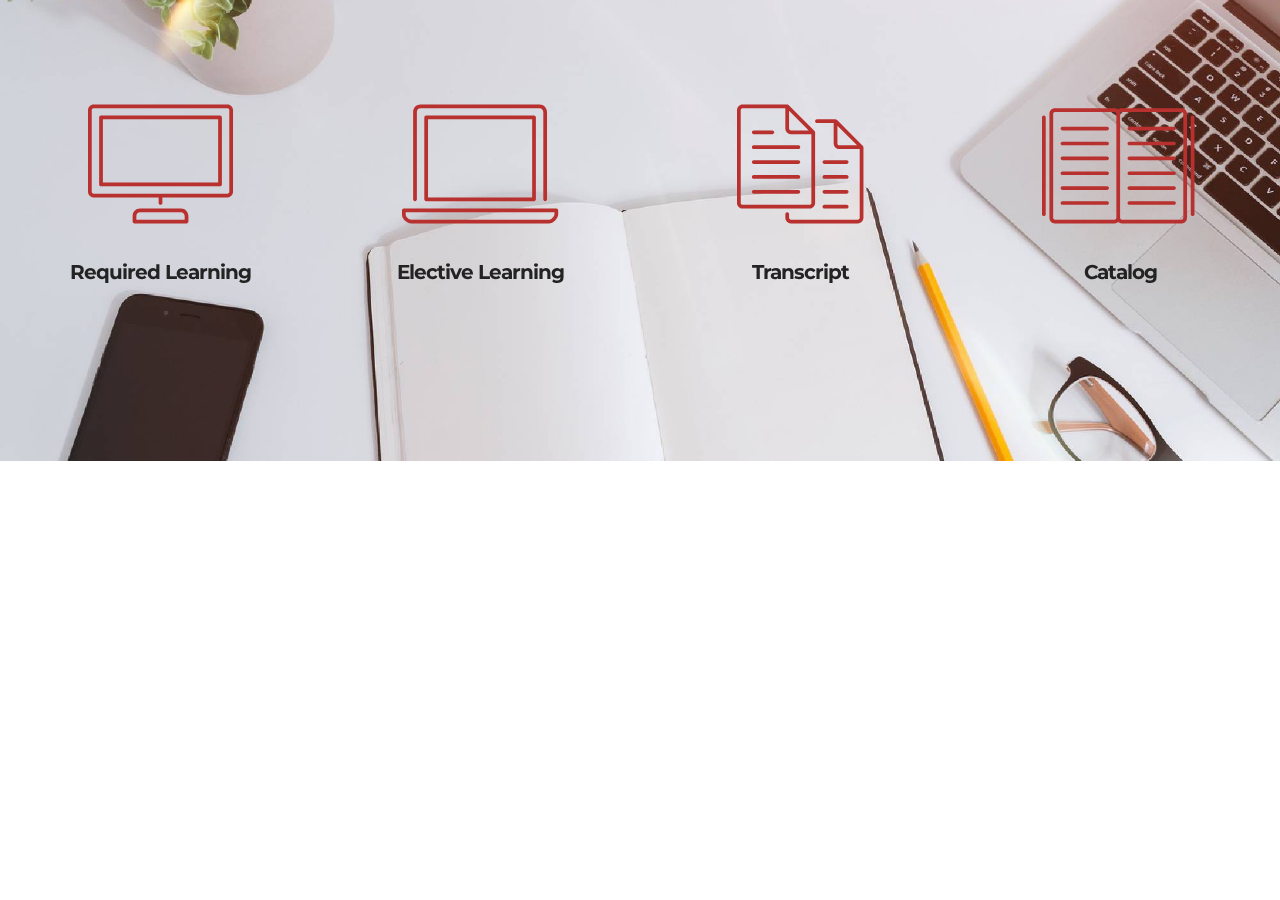
<file: index.html>
<!DOCTYPE html>
<html>
<head>
  <!-- Site made with Mobirise Website Builder v3.12.1, https://mobirise.com -->
  <meta charset="UTF-8">
  <meta http-equiv="X-UA-Compatible" content="IE=edge">
  <meta name="generator" content="Mobirise v3.12.1, mobirise.com">
  <meta name="viewport" content="width=device-width, initial-scale=1">
  <link rel="shortcut icon" href="assets/images/naed-128x33.png" type="image/x-icon">
  <meta name="description" content="">
  
  <link rel="stylesheet" href="https://fonts.googleapis.com/css?family=Lora:400,700,400italic,700italic&amp;subset=latin">
  <link rel="stylesheet" href="https://fonts.googleapis.com/css?family=Montserrat:400,700">
  <link rel="stylesheet" href="https://fonts.googleapis.com/css?family=Raleway:100,100i,200,200i,300,300i,400,400i,500,500i,600,600i,700,700i,800,800i,900,900i">
  <link rel="stylesheet" href="assets/bootstrap-material-design-font/css/material.css">
  <link rel="stylesheet" href="assets/et-line-font-plugin/style.css">
  <link rel="stylesheet" href="assets/tether/tether.min.css">
  <link rel="stylesheet" href="assets/bootstrap/css/bootstrap.min.css">
  <link rel="stylesheet" href="assets/animate.css/animate.min.css">
  <link rel="stylesheet" href="assets/theme/css/style.css">
  <link rel="stylesheet" href="assets/mobirise/css/mbr-additional.css" type="text/css">
  
  
  
</head>
<body>
<section class="mbr-cards mbr-section mbr-section-nopadding mbr-parallax-background" id="features6-5" style="background-image: url(assets/images/mbr-2000x1333.jpg);">

    

    <div class="mbr-cards-row row">
        <div class="mbr-cards-col col-xs-12 col-lg-3" style="padding-top: 80px; padding-bottom: 160px;">
            <div class="container">
              <div class="card cart-block">
                  <div class="card-img"><a href="https://sb1.geolearning.com/geonext/naedtest/myrequiredtraining.geo?nav=MyRequiredLearning" target="_blank" class="etl-icon icon-desktop mbr-iconfont mbr-iconfont-features3" style="color: rgb(184, 49, 47);"></a></div>
                  <div class="card-block">
                    <h4 class="card-title">Required Learning</h4>
                    
                    <p class="card-text"></p>
                    
                    </div>
                </div>
            </div>
        </div>
        <div class="mbr-cards-col col-xs-12 col-lg-3" style="padding-top: 80px; padding-bottom: 160px;">
            <div class="container">
                <div class="card cart-block">
                    <div class="card-img"><a href="https://sb1.geolearning.com/geonext/naedtest/mhmyelectivetraining.geo?nav=MyElectiveLearning" class="etl-icon icon-laptop mbr-iconfont mbr-iconfont-features3" style="color: rgb(184, 49, 47);"></a></div>
                    <div class="card-block">
                        <h4 class="card-title">Elective Learning</h4>
                        
                        <p class="card-text"></p>
                        
                    </div>
                </div>
            </div>
        </div>
        <div class="mbr-cards-col col-xs-12 col-lg-3" style="padding-top: 80px; padding-bottom: 160px;">
            <div class="container">
                <div class="card cart-block">
                    <div class="card-img"><a href="https://sb1.geolearning.com/geonext/naedtest/mytranscript.geo?nav=MyTranscript" target="_blank" class="etl-icon icon-documents mbr-iconfont mbr-iconfont-features3" style="color: rgb(184, 49, 47);"></a></div>
                    <div class="card-block">
                        <h4 class="card-title">Transcript</h4>
                        
                        <p class="card-text"></p>
                        
                    </div>
                </div>
            </div>
        </div>
        <div class="mbr-cards-col col-xs-12 col-lg-3" style="padding-top: 80px; padding-bottom: 160px;">
            <div class="container">
                <div class="card cart-block">
                    <div class="card-img"><a href="https://sb1.geolearning.com/geonext/naedtest/coursecatalog.geo?nav=StudentCatalog" target="_blank" class="etl-icon icon-book-open mbr-iconfont mbr-iconfont-features3" style="color: rgb(184, 49, 47);"></a></div>
                    <div class="card-block">
                        <h4 class="card-title">Catalog</h4>
                        
                        <p class="card-text"></p>
                        
                    </div>
                </div>
            </div>
        </div>
        
        
    </div>
</section>


  <section class="engine"><a rel="external" href="https://mobirise.com">Mobirise</a></section><script src="assets/web/assets/jquery/jquery.min.js"></script>
  <script src="assets/tether/tether.min.js"></script>
  <script src="assets/bootstrap/js/bootstrap.min.js"></script>
  <script src="assets/smooth-scroll/smooth-scroll.js"></script>
  <script src="assets/jarallax/jarallax.js"></script>
  <script src="assets/viewport-checker/jquery.viewportchecker.js"></script>
  <script src="assets/theme/js/script.js"></script>
  
  
  <input name="animation" type="hidden">
  </body>
</html>
</file>
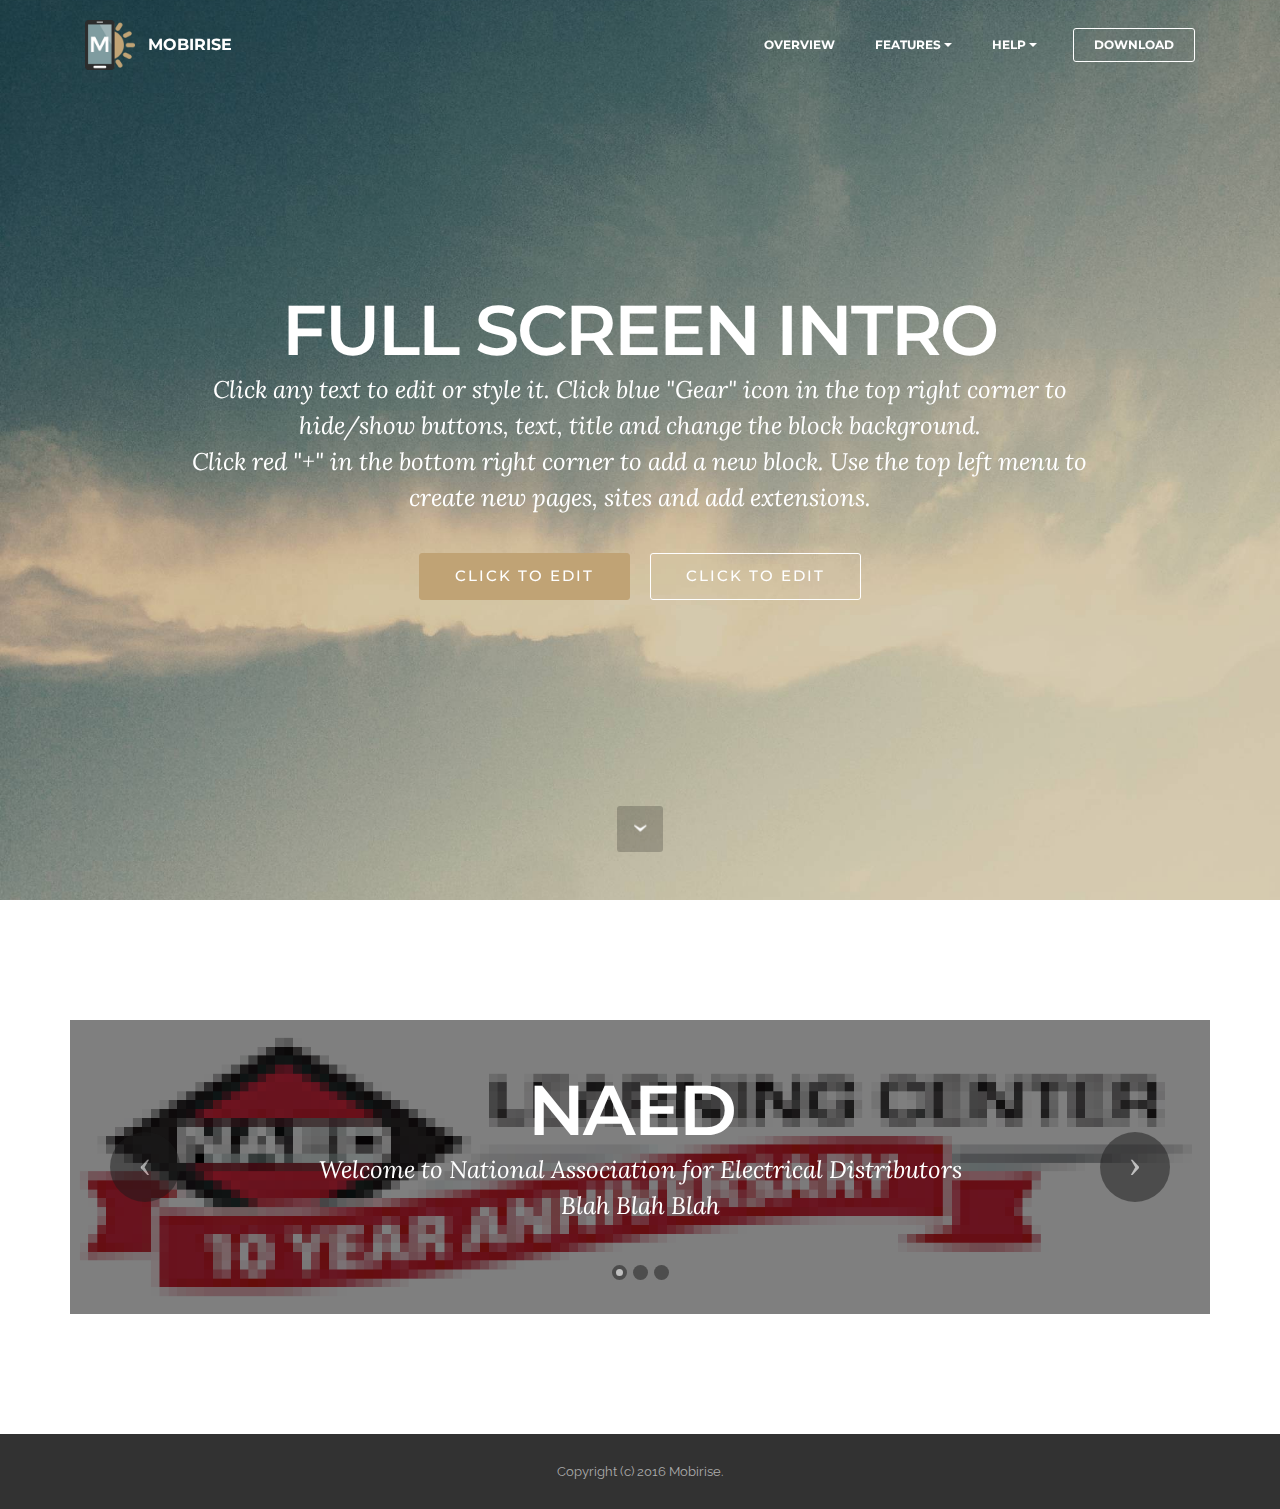
<file: page1.html>
<!DOCTYPE html>
<html>
<head>
  <!-- Site made with Mobirise Website Builder v3.12.1, https://mobirise.com -->
  <meta charset="UTF-8">
  <meta http-equiv="X-UA-Compatible" content="IE=edge">
  <meta name="generator" content="Mobirise v3.12.1, mobirise.com">
  <meta name="viewport" content="width=device-width, initial-scale=1">
  <link rel="shortcut icon" href="assets/images/naed-128x33.png" type="image/x-icon">
  <meta name="description" content="">
  
  <link rel="stylesheet" href="https://fonts.googleapis.com/css?family=Lora:400,700,400italic,700italic&amp;subset=latin">
  <link rel="stylesheet" href="https://fonts.googleapis.com/css?family=Montserrat:400,700">
  <link rel="stylesheet" href="https://fonts.googleapis.com/css?family=Raleway:100,100i,200,200i,300,300i,400,400i,500,500i,600,600i,700,700i,800,800i,900,900i">
  <link rel="stylesheet" href="assets/bootstrap-material-design-font/css/material.css">
  <link rel="stylesheet" href="assets/tether/tether.min.css">
  <link rel="stylesheet" href="assets/bootstrap/css/bootstrap.min.css">
  <link rel="stylesheet" href="assets/dropdown/css/style.css">
  <link rel="stylesheet" href="assets/animate.css/animate.min.css">
  <link rel="stylesheet" href="assets/theme/css/style.css">
  <link rel="stylesheet" href="assets/mobirise/css/mbr-additional.css" type="text/css">
  
  
  
</head>
<body>
<section id="menu-1">

    <nav class="navbar navbar-dropdown bg-color transparent navbar-fixed-top">
        <div class="container">

            <div class="mbr-table">
                <div class="mbr-table-cell">

                    <div class="navbar-brand">
                        <a href="https://mobirise.com" class="navbar-logo"><img src="assets/images/logo.png" alt="Mobirise"></a>
                        <a class="navbar-caption" href="https://mobirise.com">MOBIRISE</a>
                    </div>

                </div>
                <div class="mbr-table-cell">

                    <button class="navbar-toggler pull-xs-right hidden-md-up" type="button" data-toggle="collapse" data-target="#exCollapsingNavbar">
                        <div class="hamburger-icon"></div>
                    </button>

                    <ul class="nav-dropdown collapse pull-xs-right nav navbar-nav navbar-toggleable-sm" id="exCollapsingNavbar"><li class="nav-item"><a class="nav-link link" href="https://mobirise.com/">OVERVIEW</a></li><li class="nav-item dropdown"><a class="nav-link link dropdown-toggle" data-toggle="dropdown-submenu" href="https://mobirise.com/">FEATURES</a><div class="dropdown-menu"><a class="dropdown-item" href="https://mobirise.com/">Mobile friendly</a><a class="dropdown-item" href="https://mobirise.com/">Based on Bootstrap</a><div class="dropdown"><a class="dropdown-item dropdown-toggle" data-toggle="dropdown-submenu" href="https://mobirise.com/">Trendy blocks</a><div class="dropdown-menu dropdown-submenu"><a class="dropdown-item" href="https://mobirise.com/">Image/content slider</a><a class="dropdown-item" href="https://mobirise.com/">Contact forms</a><a class="dropdown-item" href="https://mobirise.com/">Image gallery</a><a class="dropdown-item" href="https://mobirise.com/">Mobile menu</a><a class="dropdown-item" href="https://mobirise.com/">Google maps</a><a class="dropdown-item" href="https://mobirise.com/">Social buttons</a><a class="dropdown-item" href="https://mobirise.com/">Google fonts</a><a class="dropdown-item" href="https://mobirise.com/">Video background</a></div></div><a class="dropdown-item" href="https://mobirise.com/">Host anywhere</a></div></li><li class="nav-item dropdown"><a class="nav-link link dropdown-toggle" data-toggle="dropdown-submenu" href="https://mobirise.com/">HELP</a><div class="dropdown-menu"><a class="dropdown-item" href="http://forums.mobirise.com/">Forum</a><a class="dropdown-item" href="https://mobirise.com/">Tutorials</a><a class="dropdown-item" href="https://mobirise.com/">Contact us</a></div></li><li class="nav-item nav-btn"><a class="nav-link btn btn-white btn-white-outline" href="https://mobirise.com/">DOWNLOAD</a></li></ul>
                    <button hidden="" class="navbar-toggler navbar-close" type="button" data-toggle="collapse" data-target="#exCollapsingNavbar">
                        <div class="close-icon"></div>
                    </button>

                </div>
            </div>

        </div>
    </nav>

</section>

<section class="engine"><a rel="external" href="https://mobirise.com">mobirise.com</a></section><section class="mbr-section mbr-section-hero mbr-section-full mbr-parallax-background mbr-section-with-arrow mbr-after-navbar" id="header1-2" style="background-image: url(assets/images/jumbotron.jpg);">

    

    <div class="mbr-table-cell">

        <div class="container">
            <div class="row">
                <div class="mbr-section col-md-10 col-md-offset-1 text-xs-center">

                    <h1 class="mbr-section-title display-1">FULL SCREEN INTRO</h1>
                    <p class="mbr-section-lead lead">Click any text to edit or style it. Click blue "Gear" icon in the top right corner to hide/show buttons, text, title and change the block background. <br> Click red "+" in the bottom right corner to add a new block. Use the top left menu to create new pages, sites and add extensions.</p>
                    <div class="mbr-section-btn"><a class="btn btn-lg btn-primary" href="https://mobirise.com">CLICK TO EDIT</a> <a class="btn btn-lg btn-white btn-white-outline" href="https://mobirise.com">CLICK TO EDIT</a></div>
                </div>
            </div>
        </div>
    </div>

    <div class="mbr-arrow mbr-arrow-floating" aria-hidden="true"><a href="#footer1-3"><i class="mbr-arrow-icon"></i></a></div>

</section>

<section class="mbr-slider mbr-section mbr-section__container carousel slide mbr-section-nopadding" data-ride="carousel" data-keyboard="false" data-wrap="true" data-pause="false" data-interval="5000" id="slider3-4" style="background-color: rgb(255, 255, 255);">
    <div class=" container boxed-slider" style="padding-top: 120px; padding-bottom: 120px;">
        <div>
            <div>
                <ol class="carousel-indicators">
                    <li data-app-prevent-settings="" data-target="#slider3-4" data-slide-to="0" class="active"></li><li data-app-prevent-settings="" data-target="#slider3-4" data-slide-to="1"></li><li data-app-prevent-settings="" data-target="#slider3-4" class="" data-slide-to="2"></li>
                </ol>
                <div class="carousel-inner" role="listbox">
                    <div class="mbr-section mbr-section-hero carousel-item dark center active" data-bg-video-slide="false">
                        <div class="mbr-table-cell">
                            <div class="mbr-overlay"></div>
                            <div class="container-slide">
                                <img src="assets/images/naed-2000x515.png">
                                <div class="row">
                                    <div class="col-md-8 col-md-offset-2 text-xs-center">
                                        <h2 class="mbr-section-title display-1">NAED&nbsp;</h2>
                                        <p class="mbr-section-lead lead">Welcome to National Association for Electrical Distributors<br>Blah Blah Blah</p>

                                        
                                    </div>
                                </div>
                            </div>
                        </div>
                    </div><div class="mbr-section mbr-section-hero carousel-item dark center" data-bg-video-slide="false">
                        <div class="mbr-table-cell">
                            <div class="mbr-overlay"></div>
                            <div class="container-slide">
                                <img src="assets/images/epec-bronze-chapter-2-2000x770.png">
                                <div class="row">
                                    <div class="col-md-8 col-md-offset-1">
                                        <h2 class="mbr-section-title display-1"><br><br><br></h2>
                                        <p class="mbr-section-lead lead"></p>

                                        
                                    </div>
                                </div>
                            </div>
                        </div>
                    </div><div class="mbr-section mbr-section-hero carousel-item dark center" data-bg-video-slide="false">
                        <div class="mbr-table-cell">
                            <div class="mbr-overlay"></div>
                            <div class="container-slide">
                                <img src="assets/images/bronze-module-1-2000x1405.png">
                                <div class="row">
                                    <div class="col-md-8 col-md-offset-3 text-xs-right">
                                        <h2 class="mbr-section-title display-1"></h2>
                                        

                                        
                                    </div>
                                </div>
                            </div>
                        </div>
                    </div>
                </div>

                <a data-app-prevent-settings="" class="left carousel-control" role="button" data-slide="prev" href="#slider3-4">
                    <span class="icon-prev" aria-hidden="true"></span>
                    <span class="sr-only">Previous</span>
                </a>
                <a data-app-prevent-settings="" class="right carousel-control" role="button" data-slide="next" href="#slider3-4">
                    <span class="icon-next" aria-hidden="true"></span>
                    <span class="sr-only">Next</span>
                </a>
            </div>
        </div>
    </div>
</section>

<footer class="mbr-small-footer mbr-section mbr-section-nopadding" id="footer1-3" style="background-color: rgb(50, 50, 50); padding-top: 1.75rem; padding-bottom: 1.75rem;">
    
    <div class="container">
        <p class="text-xs-center">Copyright (c) 2016 Mobirise.</p>
    </div>
</footer>


  <script src="assets/web/assets/jquery/jquery.min.js"></script>
  <script src="assets/tether/tether.min.js"></script>
  <script src="assets/bootstrap/js/bootstrap.min.js"></script>
  <script src="assets/smooth-scroll/smooth-scroll.js"></script>
  <script src="assets/dropdown/js/script.min.js"></script>
  <script src="assets/touch-swipe/jquery.touch-swipe.min.js"></script>
  <script src="assets/viewport-checker/jquery.viewportchecker.js"></script>
  <script src="assets/jarallax/jarallax.js"></script>
  <script src="assets/bootstrap-carousel-swipe/bootstrap-carousel-swipe.js"></script>
  <script src="assets/theme/js/script.js"></script>
  
  
  <input name="animation" type="hidden">
  </body>
</html>
</file>
<file: assets/bootstrap-material-design-font/css/material.css>
@font-face {
  font-family: 'Material-Design-Icons';
  src: url('../fonts/Material-Design-Icons.eot?3ocs8m');
  src: url('../fonts/Material-Design-Icons.eot?#iefix3ocs8m') format('embedded-opentype'), url('../fonts/Material-Design-Icons.woff?3ocs8m') format('woff'), url('../fonts/Material-Design-Icons.ttf?3ocs8m') format('truetype'), url('../fonts/Material-Design-Icons.svg?3ocs8m#Material-Design-Icons') format('svg');
  font-weight: normal;
  font-style: normal;
}
[class^="mdi-"],
[class*="mdi-"] {
  speak: none;
  display: inline-block;
  font-style: normal;
  font-variant:normal;
  font-weight:normal;
  /*font-size:24px;*/
  line-height:1;
  font-family:'Material-Design-Icons' !important;
  text-rendering: auto;
  
  -webkit-font-smoothing: antialiased;
  -moz-osx-font-smoothing: grayscale;
  -webkit-transform: translate(0, 0);
      -ms-transform: translate(0, 0);
          transform: translate(0, 0);
}
[class^="mdi-"]:before,
[class*="mdi-"]:before {
  display: inline-block;
  speak: none;
  text-decoration: inherit;
}
[class^="mdi-"].pull-left,
[class*="mdi-"].pull-left {
  margin-right: .3em;
}
[class^="mdi-"].pull-right,
[class*="mdi-"].pull-right {
  margin-left: .3em;
}
[class^="mdi-"].mdi-lg:before,
[class*="mdi-"].mdi-lg:before,
[class^="mdi-"].mdi-lg:after,
[class*="mdi-"].mdi-lg:after {
  font-size: 1.33333333em;
  line-height: 0.75em;
  vertical-align: -15%;
}
[class^="mdi-"].mdi-2x:before,
[class*="mdi-"].mdi-2x:before,
[class^="mdi-"].mdi-2x:after,
[class*="mdi-"].mdi-2x:after {
  font-size: 2em;
}
[class^="mdi-"].mdi-3x:before,
[class*="mdi-"].mdi-3x:before,
[class^="mdi-"].mdi-3x:after,
[class*="mdi-"].mdi-3x:after {
  font-size: 3em;
}
[class^="mdi-"].mdi-4x:before,
[class*="mdi-"].mdi-4x:before,
[class^="mdi-"].mdi-4x:after,
[class*="mdi-"].mdi-4x:after {
  font-size: 4em;
}
[class^="mdi-"].mdi-5x:before,
[class*="mdi-"].mdi-5x:before,
[class^="mdi-"].mdi-5x:after,
[class*="mdi-"].mdi-5x:after {
  font-size: 5em;
}
[class^="mdi-device-signal-cellular-"]:after,
[class^="mdi-device-battery-"]:after,
[class^="mdi-device-battery-charging-"]:after,
[class^="mdi-device-signal-cellular-connected-no-internet-"]:after,
[class^="mdi-device-signal-wifi-"]:after,
[class^="mdi-device-signal-wifi-statusbar-not-connected"]:after,
.mdi-device-network-wifi:after {
  opacity: .3;
  position: absolute;
  left: 0;
  top: 0;
  z-index: 1;
  display: inline-block;
  speak: none;
  text-decoration: inherit;
}
[class^="mdi-device-signal-cellular-"]:after {
  content: "\e758";
}
[class^="mdi-device-battery-"]:after {
  content: "\e735";
}
[class^="mdi-device-battery-charging-"]:after {
  content: "\e733";
}
[class^="mdi-device-signal-cellular-connected-no-internet-"]:after {
  content: "\e75d";
}
[class^="mdi-device-signal-wifi-"]:after,
.mdi-device-network-wifi:after {
  content: "\e765";
}
[class^="mdi-device-signal-wifi-statusbasr-not-connected"]:after {
  content: "\e8f7";
}
.mdi-device-signal-cellular-off:after,
.mdi-device-signal-cellular-null:after,
.mdi-device-signal-cellular-no-sim:after,
.mdi-device-signal-wifi-off:after,
.mdi-device-signal-wifi-4-bar:after,
.mdi-device-signal-cellular-4-bar:after,
.mdi-device-battery-alert:after,
.mdi-device-signal-cellular-connected-no-internet-4-bar:after,
.mdi-device-battery-std:after,
.mdi-device-battery-full .mdi-device-battery-unknown:after {
  content: "";
}
.mdi-fw {
  width: 1.28571429em;
  text-align: center;
}
.mdi-ul {
  padding-left: 0;
  margin-left: 2.14285714em;
  list-style-type: none;
}
.mdi-ul > li {
  position: relative;
}
.mdi-li {
  position: absolute;
  left: -2.14285714em;
  width: 2.14285714em;
  top: 0.14285714em;
  text-align: center;
}
.mdi-li.mdi-lg {
  left: -1.85714286em;
}
.mdi-border {
  padding: .2em .25em .15em;
  border: solid 0.08em #eeeeee;
  border-radius: .1em;
}
.mdi-spin {
  -webkit-animation: mdi-spin 2s infinite linear;
  animation: mdi-spin 2s infinite linear;
  -webkit-transform-origin: 50% 50%;
  -ms-transform-origin: 50% 50%;
      transform-origin: 50% 50%;
}
.mdi-pulse {
  -webkit-animation: mdi-spin 1s steps(8) infinite;
  animation: mdi-spin 1s steps(8) infinite;
  -webkit-transform-origin: 50% 50%;
  -ms-transform-origin: 50% 50%;
      transform-origin: 50% 50%;
}
@-webkit-keyframes mdi-spin {
  0% {
    -webkit-transform: rotate(0deg);
    transform: rotate(0deg);
  }
  100% {
    -webkit-transform: rotate(359deg);
    transform: rotate(359deg);
  }
}
@keyframes mdi-spin {
  0% {
    -webkit-transform: rotate(0deg);
    transform: rotate(0deg);
  }
  100% {
    -webkit-transform: rotate(359deg);
    transform: rotate(359deg);
  }
}
.mdi-rotate-90 {
  filter: progid:DXImageTransform.Microsoft.BasicImage(rotation=1);
  -webkit-transform: rotate(90deg);
  -ms-transform: rotate(90deg);
  transform: rotate(90deg);
}
.mdi-rotate-180 {
  filter: progid:DXImageTransform.Microsoft.BasicImage(rotation=2);
  -webkit-transform: rotate(180deg);
  -ms-transform: rotate(180deg);
  transform: rotate(180deg);
}
.mdi-rotate-270 {
  filter: progid:DXImageTransform.Microsoft.BasicImage(rotation=3);
  -webkit-transform: rotate(270deg);
  -ms-transform: rotate(270deg);
  transform: rotate(270deg);
}
.mdi-flip-horizontal {
  filter: progid:DXImageTransform.Microsoft.BasicImage(rotation=0, mirror=1);
  -webkit-transform: scale(-1, 1);
  -ms-transform: scale(-1, 1);
  transform: scale(-1, 1);
}
.mdi-flip-vertical {
  filter: progid:DXImageTransform.Microsoft.BasicImage(rotation=2, mirror=1);
  -webkit-transform: scale(1, -1);
  -ms-transform: scale(1, -1);
  transform: scale(1, -1);
}
:root .mdi-rotate-90,
:root .mdi-rotate-180,
:root .mdi-rotate-270,
:root .mdi-flip-horizontal,
:root .mdi-flip-vertical {
  -webkit-filter: none;
          filter: none;
}
.mdi-stack {
  position: relative;
  display: inline-block;
  width: 2em;
  height: 2em;
  line-height: 2em;
  vertical-align: middle;
}
.mdi-stack-1x,
.mdi-stack-2x {
  position: absolute;
  left: 0;
  width: 100%;
  text-align: center;
}
.mdi-stack-1x {
  line-height: inherit;
}
.mdi-stack-2x {
  font-size: 2em;
}
.mdi-inverse {
  color: #ffffff;
}
/* Start Icons */
.mdi-action-3d-rotation:before {
  content: "\e600";
}
.mdi-action-accessibility:before {
  content: "\e601";
}
.mdi-action-account-balance-wallet:before {
  content: "\e602";
}
.mdi-action-account-balance:before {
  content: "\e603";
}
.mdi-action-account-box:before {
  content: "\e604";
}
.mdi-action-account-child:before {
  content: "\e605";
}
.mdi-action-account-circle:before {
  content: "\e606";
}
.mdi-action-add-shopping-cart:before {
  content: "\e607";
}
.mdi-action-alarm-add:before {
  content: "\e608";
}
.mdi-action-alarm-off:before {
  content: "\e609";
}
.mdi-action-alarm-on:before {
  content: "\e60a";
}
.mdi-action-alarm:before {
  content: "\e60b";
}
.mdi-action-android:before {
  content: "\e60c";
}
.mdi-action-announcement:before {
  content: "\e60d";
}
.mdi-action-aspect-ratio:before {
  content: "\e60e";
}
.mdi-action-assessment:before {
  content: "\e60f";
}
.mdi-action-assignment-ind:before {
  content: "\e610";
}
.mdi-action-assignment-late:before {
  content: "\e611";
}
.mdi-action-assignment-return:before {
  content: "\e612";
}
.mdi-action-assignment-returned:before {
  content: "\e613";
}
.mdi-action-assignment-turned-in:before {
  content: "\e614";
}
.mdi-action-assignment:before {
  content: "\e615";
}
.mdi-action-autorenew:before {
  content: "\e616";
}
.mdi-action-backup:before {
  content: "\e617";
}
.mdi-action-book:before {
  content: "\e618";
}
.mdi-action-bookmark-outline:before {
  content: "\e619";
}
.mdi-action-bookmark:before {
  content: "\e61a";
}
.mdi-action-bug-report:before {
  content: "\e61b";
}
.mdi-action-cached:before {
  content: "\e61c";
}
.mdi-action-check-circle:before {
  content: "\e61d";
}
.mdi-action-class:before {
  content: "\e61e";
}
.mdi-action-credit-card:before {
  content: "\e61f";
}
.mdi-action-dashboard:before {
  content: "\e620";
}
.mdi-action-delete:before {
  content: "\e621";
}
.mdi-action-description:before {
  content: "\e622";
}
.mdi-action-dns:before {
  content: "\e623";
}
.mdi-action-done-all:before {
  content: "\e624";
}
.mdi-action-done:before {
  content: "\e625";
}
.mdi-action-event:before {
  content: "\e626";
}
.mdi-action-exit-to-app:before {
  content: "\e627";
}
.mdi-action-explore:before {
  content: "\e628";
}
.mdi-action-extension:before {
  content: "\e629";
}
.mdi-action-face-unlock:before {
  content: "\e62a";
}
.mdi-action-favorite-outline:before {
  content: "\e62b";
}
.mdi-action-favorite:before {
  content: "\e62c";
}
.mdi-action-find-in-page:before {
  content: "\e62d";
}
.mdi-action-find-replace:before {
  content: "\e62e";
}
.mdi-action-flip-to-back:before {
  content: "\e62f";
}
.mdi-action-flip-to-front:before {
  content: "\e630";
}
.mdi-action-get-app:before {
  content: "\e631";
}
.mdi-action-grade:before {
  content: "\e632";
}
.mdi-action-group-work:before {
  content: "\e633";
}
.mdi-action-help:before {
  content: "\e634";
}
.mdi-action-highlight-remove:before {
  content: "\e635";
}
.mdi-action-history:before {
  content: "\e636";
}
.mdi-action-home:before {
  content: "\e637";
}
.mdi-action-https:before {
  content: "\e638";
}
.mdi-action-info-outline:before {
  content: "\e639";
}
.mdi-action-info:before {
  content: "\e63a";
}
.mdi-action-input:before {
  content: "\e63b";
}
.mdi-action-invert-colors:before {
  content: "\e63c";
}
.mdi-action-label-outline:before {
  content: "\e63d";
}
.mdi-action-label:before {
  content: "\e63e";
}
.mdi-action-language:before {
  content: "\e63f";
}
.mdi-action-launch:before {
  content: "\e640";
}
.mdi-action-list:before {
  content: "\e641";
}
.mdi-action-lock-open:before {
  content: "\e642";
}
.mdi-action-lock-outline:before {
  content: "\e643";
}
.mdi-action-lock:before {
  content: "\e644";
}
.mdi-action-loyalty:before {
  content: "\e645";
}
.mdi-action-markunread-mailbox:before {
  content: "\e646";
}
.mdi-action-note-add:before {
  content: "\e647";
}
.mdi-action-open-in-browser:before {
  content: "\e648";
}
.mdi-action-open-in-new:before {
  content: "\e649";
}
.mdi-action-open-with:before {
  content: "\e64a";
}
.mdi-action-pageview:before {
  content: "\e64b";
}
.mdi-action-payment:before {
  content: "\e64c";
}
.mdi-action-perm-camera-mic:before {
  content: "\e64d";
}
.mdi-action-perm-contact-cal:before {
  content: "\e64e";
}
.mdi-action-perm-data-setting:before {
  content: "\e64f";
}
.mdi-action-perm-device-info:before {
  content: "\e650";
}
.mdi-action-perm-identity:before {
  content: "\e651";
}
.mdi-action-perm-media:before {
  content: "\e652";
}
.mdi-action-perm-phone-msg:before {
  content: "\e653";
}
.mdi-action-perm-scan-wifi:before {
  content: "\e654";
}
.mdi-action-picture-in-picture:before {
  content: "\e655";
}
.mdi-action-polymer:before {
  content: "\e656";
}
.mdi-action-print:before {
  content: "\e657";
}
.mdi-action-query-builder:before {
  content: "\e658";
}
.mdi-action-question-answer:before {
  content: "\e659";
}
.mdi-action-receipt:before {
  content: "\e65a";
}
.mdi-action-redeem:before {
  content: "\e65b";
}
.mdi-action-reorder:before {
  content: "\e65c";
}
.mdi-action-report-problem:before {
  content: "\e65d";
}
.mdi-action-restore:before {
  content: "\e65e";
}
.mdi-action-room:before {
  content: "\e65f";
}
.mdi-action-schedule:before {
  content: "\e660";
}
.mdi-action-search:before {
  content: "\e661";
}
.mdi-action-settings-applications:before {
  content: "\e662";
}
.mdi-action-settings-backup-restore:before {
  content: "\e663";
}
.mdi-action-settings-bluetooth:before {
  content: "\e664";
}
.mdi-action-settings-cell:before {
  content: "\e665";
}
.mdi-action-settings-display:before {
  content: "\e666";
}
.mdi-action-settings-ethernet:before {
  content: "\e667";
}
.mdi-action-settings-input-antenna:before {
  content: "\e668";
}
.mdi-action-settings-input-component:before {
  content: "\e669";
}
.mdi-action-settings-input-composite:before {
  content: "\e66a";
}
.mdi-action-settings-input-hdmi:before {
  content: "\e66b";
}
.mdi-action-settings-input-svideo:before {
  content: "\e66c";
}
.mdi-action-settings-overscan:before {
  content: "\e66d";
}
.mdi-action-settings-phone:before {
  content: "\e66e";
}
.mdi-action-settings-power:before {
  content: "\e66f";
}
.mdi-action-settings-remote:before {
  content: "\e670";
}
.mdi-action-settings-voice:before {
  content: "\e671";
}
.mdi-action-settings:before {
  content: "\e672";
}
.mdi-action-shop-two:before {
  content: "\e673";
}
.mdi-action-shop:before {
  content: "\e674";
}
.mdi-action-shopping-basket:before {
  content: "\e675";
}
.mdi-action-shopping-cart:before {
  content: "\e676";
}
.mdi-action-speaker-notes:before {
  content: "\e677";
}
.mdi-action-spellcheck:before {
  content: "\e678";
}
.mdi-action-star-rate:before {
  content: "\e679";
}
.mdi-action-stars:before {
  content: "\e67a";
}
.mdi-action-store:before {
  content: "\e67b";
}
.mdi-action-subject:before {
  content: "\e67c";
}
.mdi-action-supervisor-account:before {
  content: "\e67d";
}
.mdi-action-swap-horiz:before {
  content: "\e67e";
}
.mdi-action-swap-vert-circle:before {
  content: "\e67f";
}
.mdi-action-swap-vert:before {
  content: "\e680";
}
.mdi-action-system-update-tv:before {
  content: "\e681";
}
.mdi-action-tab-unselected:before {
  content: "\e682";
}
.mdi-action-tab:before {
  content: "\e683";
}
.mdi-action-theaters:before {
  content: "\e684";
}
.mdi-action-thumb-down:before {
  content: "\e685";
}
.mdi-action-thumb-up:before {
  content: "\e686";
}
.mdi-action-thumbs-up-down:before {
  content: "\e687";
}
.mdi-action-toc:before {
  content: "\e688";
}
.mdi-action-today:before {
  content: "\e689";
}
.mdi-action-track-changes:before {
  content: "\e68a";
}
.mdi-action-translate:before {
  content: "\e68b";
}
.mdi-action-trending-down:before {
  content: "\e68c";
}
.mdi-action-trending-neutral:before {
  content: "\e68d";
}
.mdi-action-trending-up:before {
  content: "\e68e";
}
.mdi-action-turned-in-not:before {
  content: "\e68f";
}
.mdi-action-turned-in:before {
  content: "\e690";
}
.mdi-action-verified-user:before {
  content: "\e691";
}
.mdi-action-view-agenda:before {
  content: "\e692";
}
.mdi-action-view-array:before {
  content: "\e693";
}
.mdi-action-view-carousel:before {
  content: "\e694";
}
.mdi-action-view-column:before {
  content: "\e695";
}
.mdi-action-view-day:before {
  content: "\e696";
}
.mdi-action-view-headline:before {
  content: "\e697";
}
.mdi-action-view-list:before {
  content: "\e698";
}
.mdi-action-view-module:before {
  content: "\e699";
}
.mdi-action-view-quilt:before {
  content: "\e69a";
}
.mdi-action-view-stream:before {
  content: "\e69b";
}
.mdi-action-view-week:before {
  content: "\e69c";
}
.mdi-action-visibility-off:before {
  content: "\e69d";
}
.mdi-action-visibility:before {
  content: "\e69e";
}
.mdi-action-wallet-giftcard:before {
  content: "\e69f";
}
.mdi-action-wallet-membership:before {
  content: "\e6a0";
}
.mdi-action-wallet-travel:before {
  content: "\e6a1";
}
.mdi-action-work:before {
  content: "\e6a2";
}
.mdi-alert-error:before {
  content: "\e6a3";
}
.mdi-alert-warning:before {
  content: "\e6a4";
}
.mdi-av-album:before {
  content: "\e6a5";
}
.mdi-av-closed-caption:before {
  content: "\e6a6";
}
.mdi-av-equalizer:before {
  content: "\e6a7";
}
.mdi-av-explicit:before {
  content: "\e6a8";
}
.mdi-av-fast-forward:before {
  content: "\e6a9";
}
.mdi-av-fast-rewind:before {
  content: "\e6aa";
}
.mdi-av-games:before {
  content: "\e6ab";
}
.mdi-av-hearing:before {
  content: "\e6ac";
}
.mdi-av-high-quality:before {
  content: "\e6ad";
}
.mdi-av-loop:before {
  content: "\e6ae";
}
.mdi-av-mic-none:before {
  content: "\e6af";
}
.mdi-av-mic-off:before {
  content: "\e6b0";
}
.mdi-av-mic:before {
  content: "\e6b1";
}
.mdi-av-movie:before {
  content: "\e6b2";
}
.mdi-av-my-library-add:before {
  content: "\e6b3";
}
.mdi-av-my-library-books:before {
  content: "\e6b4";
}
.mdi-av-my-library-music:before {
  content: "\e6b5";
}
.mdi-av-new-releases:before {
  content: "\e6b6";
}
.mdi-av-not-interested:before {
  content: "\e6b7";
}
.mdi-av-pause-circle-fill:before {
  content: "\e6b8";
}
.mdi-av-pause-circle-outline:before {
  content: "\e6b9";
}
.mdi-av-pause:before {
  content: "\e6ba";
}
.mdi-av-play-arrow:before {
  content: "\e6bb";
}
.mdi-av-play-circle-fill:before {
  content: "\e6bc";
}
.mdi-av-play-circle-outline:before {
  content: "\e6bd";
}
.mdi-av-play-shopping-bag:before {
  content: "\e6be";
}
.mdi-av-playlist-add:before {
  content: "\e6bf";
}
.mdi-av-queue-music:before {
  content: "\e6c0";
}
.mdi-av-queue:before {
  content: "\e6c1";
}
.mdi-av-radio:before {
  content: "\e6c2";
}
.mdi-av-recent-actors:before {
  content: "\e6c3";
}
.mdi-av-repeat-one:before {
  content: "\e6c4";
}
.mdi-av-repeat:before {
  content: "\e6c5";
}
.mdi-av-replay:before {
  content: "\e6c6";
}
.mdi-av-shuffle:before {
  content: "\e6c7";
}
.mdi-av-skip-next:before {
  content: "\e6c8";
}
.mdi-av-skip-previous:before {
  content: "\e6c9";
}
.mdi-av-snooze:before {
  content: "\e6ca";
}
.mdi-av-stop:before {
  content: "\e6cb";
}
.mdi-av-subtitles:before {
  content: "\e6cc";
}
.mdi-av-surround-sound:before {
  content: "\e6cd";
}
.mdi-av-timer:before {
  content: "\e6ce";
}
.mdi-av-video-collection:before {
  content: "\e6cf";
}
.mdi-av-videocam-off:before {
  content: "\e6d0";
}
.mdi-av-videocam:before {
  content: "\e6d1";
}
.mdi-av-volume-down:before {
  content: "\e6d2";
}
.mdi-av-volume-mute:before {
  content: "\e6d3";
}
.mdi-av-volume-off:before {
  content: "\e6d4";
}
.mdi-av-volume-up:before {
  content: "\e6d5";
}
.mdi-av-web:before {
  content: "\e6d6";
}
.mdi-communication-business:before {
  content: "\e6d7";
}
.mdi-communication-call-end:before {
  content: "\e6d8";
}
.mdi-communication-call-made:before {
  content: "\e6d9";
}
.mdi-communication-call-merge:before {
  content: "\e6da";
}
.mdi-communication-call-missed:before {
  content: "\e6db";
}
.mdi-communication-call-received:before {
  content: "\e6dc";
}
.mdi-communication-call-split:before {
  content: "\e6dd";
}
.mdi-communication-call:before {
  content: "\e6de";
}
.mdi-communication-chat:before {
  content: "\e6df";
}
.mdi-communication-clear-all:before {
  content: "\e6e0";
}
.mdi-communication-comment:before {
  content: "\e6e1";
}
.mdi-communication-contacts:before {
  content: "\e6e2";
}
.mdi-communication-dialer-sip:before {
  content: "\e6e3";
}
.mdi-communication-dialpad:before {
  content: "\e6e4";
}
.mdi-communication-dnd-on:before {
  content: "\e6e5";
}
.mdi-communication-email:before {
  content: "\e6e6";
}
.mdi-communication-forum:before {
  content: "\e6e7";
}
.mdi-communication-import-export:before {
  content: "\e6e8";
}
.mdi-communication-invert-colors-off:before {
  content: "\e6e9";
}
.mdi-communication-invert-colors-on:before {
  content: "\e6ea";
}
.mdi-communication-live-help:before {
  content: "\e6eb";
}
.mdi-communication-location-off:before {
  content: "\e6ec";
}
.mdi-communication-location-on:before {
  content: "\e6ed";
}
.mdi-communication-message:before {
  content: "\e6ee";
}
.mdi-communication-messenger:before {
  content: "\e6ef";
}
.mdi-communication-no-sim:before {
  content: "\e6f0";
}
.mdi-communication-phone:before {
  content: "\e6f1";
}
.mdi-communication-portable-wifi-off:before {
  content: "\e6f2";
}
.mdi-communication-quick-contacts-dialer:before {
  content: "\e6f3";
}
.mdi-communication-quick-contacts-mail:before {
  content: "\e6f4";
}
.mdi-communication-ring-volume:before {
  content: "\e6f5";
}
.mdi-communication-stay-current-landscape:before {
  content: "\e6f6";
}
.mdi-communication-stay-current-portrait:before {
  content: "\e6f7";
}
.mdi-communication-stay-primary-landscape:before {
  content: "\e6f8";
}
.mdi-communication-stay-primary-portrait:before {
  content: "\e6f9";
}
.mdi-communication-swap-calls:before {
  content: "\e6fa";
}
.mdi-communication-textsms:before {
  content: "\e6fb";
}
.mdi-communication-voicemail:before {
  content: "\e6fc";
}
.mdi-communication-vpn-key:before {
  content: "\e6fd";
}
.mdi-content-add-box:before {
  content: "\e6fe";
}
.mdi-content-add-circle-outline:before {
  content: "\e6ff";
}
.mdi-content-add-circle:before {
  content: "\e700";
}
.mdi-content-add:before {
  content: "\e701";
}
.mdi-content-archive:before {
  content: "\e702";
}
.mdi-content-backspace:before {
  content: "\e703";
}
.mdi-content-block:before {
  content: "\e704";
}
.mdi-content-clear:before {
  content: "\e705";
}
.mdi-content-content-copy:before {
  content: "\e706";
}
.mdi-content-content-cut:before {
  content: "\e707";
}
.mdi-content-content-paste:before {
  content: "\e708";
}
.mdi-content-create:before {
  content: "\e709";
}
.mdi-content-drafts:before {
  content: "\e70a";
}
.mdi-content-filter-list:before {
  content: "\e70b";
}
.mdi-content-flag:before {
  content: "\e70c";
}
.mdi-content-forward:before {
  content: "\e70d";
}
.mdi-content-gesture:before {
  content: "\e70e";
}
.mdi-content-inbox:before {
  content: "\e70f";
}
.mdi-content-link:before {
  content: "\e710";
}
.mdi-content-mail:before {
  content: "\e711";
}
.mdi-content-markunread:before {
  content: "\e712";
}
.mdi-content-redo:before {
  content: "\e713";
}
.mdi-content-remove-circle-outline:before {
  content: "\e714";
}
.mdi-content-remove-circle:before {
  content: "\e715";
}
.mdi-content-remove:before {
  content: "\e716";
}
.mdi-content-reply-all:before {
  content: "\e717";
}
.mdi-content-reply:before {
  content: "\e718";
}
.mdi-content-report:before {
  content: "\e719";
}
.mdi-content-save:before {
  content: "\e71a";
}
.mdi-content-select-all:before {
  content: "\e71b";
}
.mdi-content-send:before {
  content: "\e71c";
}
.mdi-content-sort:before {
  content: "\e71d";
}
.mdi-content-text-format:before {
  content: "\e71e";
}
.mdi-content-undo:before {
  content: "\e71f";
}
.mdi-editor-attach-file:before {
  content: "\e776";
}
.mdi-editor-attach-money:before {
  content: "\e777";
}
.mdi-editor-border-all:before {
  content: "\e778";
}
.mdi-editor-border-bottom:before {
  content: "\e779";
}
.mdi-editor-border-clear:before {
  content: "\e77a";
}
.mdi-editor-border-color:before {
  content: "\e77b";
}
.mdi-editor-border-horizontal:before {
  content: "\e77c";
}
.mdi-editor-border-inner:before {
  content: "\e77d";
}
.mdi-editor-border-left:before {
  content: "\e77e";
}
.mdi-editor-border-outer:before {
  content: "\e77f";
}
.mdi-editor-border-right:before {
  content: "\e780";
}
.mdi-editor-border-style:before {
  content: "\e781";
}
.mdi-editor-border-top:before {
  content: "\e782";
}
.mdi-editor-border-vertical:before {
  content: "\e783";
}
.mdi-editor-format-align-center:before {
  content: "\e784";
}
.mdi-editor-format-align-justify:before {
  content: "\e785";
}
.mdi-editor-format-align-left:before {
  content: "\e786";
}
.mdi-editor-format-align-right:before {
  content: "\e787";
}
.mdi-editor-format-bold:before {
  content: "\e788";
}
.mdi-editor-format-clear:before {
  content: "\e789";
}
.mdi-editor-format-color-fill:before {
  content: "\e78a";
}
.mdi-editor-format-color-reset:before {
  content: "\e78b";
}
.mdi-editor-format-color-text:before {
  content: "\e78c";
}
.mdi-editor-format-indent-decrease:before {
  content: "\e78d";
}
.mdi-editor-format-indent-increase:before {
  content: "\e78e";
}
.mdi-editor-format-italic:before {
  content: "\e78f";
}
.mdi-editor-format-line-spacing:before {
  content: "\e790";
}
.mdi-editor-format-list-bulleted:before {
  content: "\e791";
}
.mdi-editor-format-list-numbered:before {
  content: "\e792";
}
.mdi-editor-format-paint:before {
  content: "\e793";
}
.mdi-editor-format-quote:before {
  content: "\e794";
}
.mdi-editor-format-size:before {
  content: "\e795";
}
.mdi-editor-format-strikethrough:before {
  content: "\e796";
}
.mdi-editor-format-textdirection-l-to-r:before {
  content: "\e797";
}
.mdi-editor-format-textdirection-r-to-l:before {
  content: "\e798";
}
.mdi-editor-format-underline:before {
  content: "\e799";
}
.mdi-editor-functions:before {
  content: "\e79a";
}
.mdi-editor-insert-chart:before {
  content: "\e79b";
}
.mdi-editor-insert-comment:before {
  content: "\e79c";
}
.mdi-editor-insert-drive-file:before {
  content: "\e79d";
}
.mdi-editor-insert-emoticon:before {
  content: "\e79e";
}
.mdi-editor-insert-invitation:before {
  content: "\e79f";
}
.mdi-editor-insert-link:before {
  content: "\e7a0";
}
.mdi-editor-insert-photo:before {
  content: "\e7a1";
}
.mdi-editor-merge-type:before {
  content: "\e7a2";
}
.mdi-editor-mode-comment:before {
  content: "\e7a3";
}
.mdi-editor-mode-edit:before {
  content: "\e7a4";
}
.mdi-editor-publish:before {
  content: "\e7a5";
}
.mdi-editor-vertical-align-bottom:before {
  content: "\e7a6";
}
.mdi-editor-vertical-align-center:before {
  content: "\e7a7";
}
.mdi-editor-vertical-align-top:before {
  content: "\e7a8";
}
.mdi-editor-wrap-text:before {
  content: "\e7a9";
}
.mdi-file-attachment:before {
  content: "\e7aa";
}
.mdi-file-cloud-circle:before {
  content: "\e7ab";
}
.mdi-file-cloud-done:before {
  content: "\e7ac";
}
.mdi-file-cloud-download:before {
  content: "\e7ad";
}
.mdi-file-cloud-off:before {
  content: "\e7ae";
}
.mdi-file-cloud-queue:before {
  content: "\e7af";
}
.mdi-file-cloud-upload:before {
  content: "\e7b0";
}
.mdi-file-cloud:before {
  content: "\e7b1";
}
.mdi-file-file-download:before {
  content: "\e7b2";
}
.mdi-file-file-upload:before {
  content: "\e7b3";
}
.mdi-file-folder-open:before {
  content: "\e7b4";
}
.mdi-file-folder-shared:before {
  content: "\e7b5";
}
.mdi-file-folder:before {
  content: "\e7b6";
}
.mdi-device-access-alarm:before {
  content: "\e720";
}
.mdi-device-access-alarms:before {
  content: "\e721";
}
.mdi-device-access-time:before {
  content: "\e722";
}
.mdi-device-add-alarm:before {
  content: "\e723";
}
.mdi-device-airplanemode-off:before {
  content: "\e724";
}
.mdi-device-airplanemode-on:before {
  content: "\e725";
}
.mdi-device-battery-20:before {
  content: "\e726";
}
.mdi-device-battery-30:before {
  content: "\e727";
}
.mdi-device-battery-50:before {
  content: "\e728";
}
.mdi-device-battery-60:before {
  content: "\e729";
}
.mdi-device-battery-80:before {
  content: "\e72a";
}
.mdi-device-battery-90:before {
  content: "\e72b";
}
.mdi-device-battery-alert:before {
  content: "\e72c";
}
.mdi-device-battery-charging-20:before {
  content: "\e72d";
}
.mdi-device-battery-charging-30:before {
  content: "\e72e";
}
.mdi-device-battery-charging-50:before {
  content: "\e72f";
}
.mdi-device-battery-charging-60:before {
  content: "\e730";
}
.mdi-device-battery-charging-80:before {
  content: "\e731";
}
.mdi-device-battery-charging-90:before {
  content: "\e732";
}
.mdi-device-battery-charging-full:before {
  content: "\e733";
}
.mdi-device-battery-full:before {
  content: "\e734";
}
.mdi-device-battery-std:before {
  content: "\e735";
}
.mdi-device-battery-unknown:before {
  content: "\e736";
}
.mdi-device-bluetooth-connected:before {
  content: "\e737";
}
.mdi-device-bluetooth-disabled:before {
  content: "\e738";
}
.mdi-device-bluetooth-searching:before {
  content: "\e739";
}
.mdi-device-bluetooth:before {
  content: "\e73a";
}
.mdi-device-brightness-auto:before {
  content: "\e73b";
}
.mdi-device-brightness-high:before {
  content: "\e73c";
}
.mdi-device-brightness-low:before {
  content: "\e73d";
}
.mdi-device-brightness-medium:before {
  content: "\e73e";
}
.mdi-device-data-usage:before {
  content: "\e73f";
}
.mdi-device-developer-mode:before {
  content: "\e740";
}
.mdi-device-devices:before {
  content: "\e741";
}
.mdi-device-dvr:before {
  content: "\e742";
}
.mdi-device-gps-fixed:before {
  content: "\e743";
}
.mdi-device-gps-not-fixed:before {
  content: "\e744";
}
.mdi-device-gps-off:before {
  content: "\e745";
}
.mdi-device-location-disabled:before {
  content: "\e746";
}
.mdi-device-location-searching:before {
  content: "\e747";
}
.mdi-device-multitrack-audio:before {
  content: "\e748";
}
.mdi-device-network-cell:before {
  content: "\e749";
}
.mdi-device-network-wifi:before {
  content: "\e74a";
}
.mdi-device-nfc:before {
  content: "\e74b";
}
.mdi-device-now-wallpaper:before {
  content: "\e74c";
}
.mdi-device-now-widgets:before {
  content: "\e74d";
}
.mdi-device-screen-lock-landscape:before {
  content: "\e74e";
}
.mdi-device-screen-lock-portrait:before {
  content: "\e74f";
}
.mdi-device-screen-lock-rotation:before {
  content: "\e750";
}
.mdi-device-screen-rotation:before {
  content: "\e751";
}
.mdi-device-sd-storage:before {
  content: "\e752";
}
.mdi-device-settings-system-daydream:before {
  content: "\e753";
}
.mdi-device-signal-cellular-0-bar:before {
  content: "\e754";
}
.mdi-device-signal-cellular-1-bar:before {
  content: "\e755";
}
.mdi-device-signal-cellular-2-bar:before {
  content: "\e756";
}
.mdi-device-signal-cellular-3-bar:before {
  content: "\e757";
}
.mdi-device-signal-cellular-4-bar:before {
  content: "\e758";
}
.mdi-signal-wifi-statusbar-connected-no-internet-after:before {
  content: "\e8f6";
}
.mdi-device-signal-cellular-connected-no-internet-0-bar:before {
  content: "\e759";
}
.mdi-device-signal-cellular-connected-no-internet-1-bar:before {
  content: "\e75a";
}
.mdi-device-signal-cellular-connected-no-internet-2-bar:before {
  content: "\e75b";
}
.mdi-device-signal-cellular-connected-no-internet-3-bar:before {
  content: "\e75c";
}
.mdi-device-signal-cellular-connected-no-internet-4-bar:before {
  content: "\e75d";
}
.mdi-device-signal-cellular-no-sim:before {
  content: "\e75e";
}
.mdi-device-signal-cellular-null:before {
  content: "\e75f";
}
.mdi-device-signal-cellular-off:before {
  content: "\e760";
}
.mdi-device-signal-wifi-0-bar:before {
  content: "\e761";
}
.mdi-device-signal-wifi-1-bar:before {
  content: "\e762";
}
.mdi-device-signal-wifi-2-bar:before {
  content: "\e763";
}
.mdi-device-signal-wifi-3-bar:before {
  content: "\e764";
}
.mdi-device-signal-wifi-4-bar:before {
  content: "\e765";
}
.mdi-device-signal-wifi-off:before {
  content: "\e766";
}
.mdi-device-signal-wifi-statusbar-1-bar:before {
  content: "\e767";
}
.mdi-device-signal-wifi-statusbar-2-bar:before {
  content: "\e768";
}
.mdi-device-signal-wifi-statusbar-3-bar:before {
  content: "\e769";
}
.mdi-device-signal-wifi-statusbar-4-bar:before {
  content: "\e76a";
}
.mdi-device-signal-wifi-statusbar-connected-no-internet-:before {
  content: "\e76b";
}
.mdi-device-signal-wifi-statusbar-connected-no-internet:before {
  content: "\e76f";
}
.mdi-device-signal-wifi-statusbar-connected-no-internet-2:before {
  content: "\e76c";
}
.mdi-device-signal-wifi-statusbar-connected-no-internet-3:before {
  content: "\e76d";
}
.mdi-device-signal-wifi-statusbar-connected-no-internet-4:before {
  content: "\e76e";
}
.mdi-signal-wifi-statusbar-not-connected-after:before {
  content: "\e8f7";
}
.mdi-device-signal-wifi-statusbar-not-connected:before {
  content: "\e770";
}
.mdi-device-signal-wifi-statusbar-null:before {
  content: "\e771";
}
.mdi-device-storage:before {
  content: "\e772";
}
.mdi-device-usb:before {
  content: "\e773";
}
.mdi-device-wifi-lock:before {
  content: "\e774";
}
.mdi-device-wifi-tethering:before {
  content: "\e775";
}
.mdi-hardware-cast-connected:before {
  content: "\e7b7";
}
.mdi-hardware-cast:before {
  content: "\e7b8";
}
.mdi-hardware-computer:before {
  content: "\e7b9";
}
.mdi-hardware-desktop-mac:before {
  content: "\e7ba";
}
.mdi-hardware-desktop-windows:before {
  content: "\e7bb";
}
.mdi-hardware-dock:before {
  content: "\e7bc";
}
.mdi-hardware-gamepad:before {
  content: "\e7bd";
}
.mdi-hardware-headset-mic:before {
  content: "\e7be";
}
.mdi-hardware-headset:before {
  content: "\e7bf";
}
.mdi-hardware-keyboard-alt:before {
  content: "\e7c0";
}
.mdi-hardware-keyboard-arrow-down:before {
  content: "\e7c1";
}
.mdi-hardware-keyboard-arrow-left:before {
  content: "\e7c2";
}
.mdi-hardware-keyboard-arrow-right:before {
  content: "\e7c3";
}
.mdi-hardware-keyboard-arrow-up:before {
  content: "\e7c4";
}
.mdi-hardware-keyboard-backspace:before {
  content: "\e7c5";
}
.mdi-hardware-keyboard-capslock:before {
  content: "\e7c6";
}
.mdi-hardware-keyboard-control:before {
  content: "\e7c7";
}
.mdi-hardware-keyboard-hide:before {
  content: "\e7c8";
}
.mdi-hardware-keyboard-return:before {
  content: "\e7c9";
}
.mdi-hardware-keyboard-tab:before {
  content: "\e7ca";
}
.mdi-hardware-keyboard-voice:before {
  content: "\e7cb";
}
.mdi-hardware-keyboard:before {
  content: "\e7cc";
}
.mdi-hardware-laptop-chromebook:before {
  content: "\e7cd";
}
.mdi-hardware-laptop-mac:before {
  content: "\e7ce";
}
.mdi-hardware-laptop-windows:before {
  content: "\e7cf";
}
.mdi-hardware-laptop:before {
  content: "\e7d0";
}
.mdi-hardware-memory:before {
  content: "\e7d1";
}
.mdi-hardware-mouse:before {
  content: "\e7d2";
}
.mdi-hardware-phone-android:before {
  content: "\e7d3";
}
.mdi-hardware-phone-iphone:before {
  content: "\e7d4";
}
.mdi-hardware-phonelink-off:before {
  content: "\e7d5";
}
.mdi-hardware-phonelink:before {
  content: "\e7d6";
}
.mdi-hardware-security:before {
  content: "\e7d7";
}
.mdi-hardware-sim-card:before {
  content: "\e7d8";
}
.mdi-hardware-smartphone:before {
  content: "\e7d9";
}
.mdi-hardware-speaker:before {
  content: "\e7da";
}
.mdi-hardware-tablet-android:before {
  content: "\e7db";
}
.mdi-hardware-tablet-mac:before {
  content: "\e7dc";
}
.mdi-hardware-tablet:before {
  content: "\e7dd";
}
.mdi-hardware-tv:before {
  content: "\e7de";
}
.mdi-hardware-watch:before {
  content: "\e7df";
}
.mdi-image-add-to-photos:before {
  content: "\e7e0";
}
.mdi-image-adjust:before {
  content: "\e7e1";
}
.mdi-image-assistant-photo:before {
  content: "\e7e2";
}
.mdi-image-audiotrack:before {
  content: "\e7e3";
}
.mdi-image-blur-circular:before {
  content: "\e7e4";
}
.mdi-image-blur-linear:before {
  content: "\e7e5";
}
.mdi-image-blur-off:before {
  content: "\e7e6";
}
.mdi-image-blur-on:before {
  content: "\e7e7";
}
.mdi-image-brightness-1:before {
  content: "\e7e8";
}
.mdi-image-brightness-2:before {
  content: "\e7e9";
}
.mdi-image-brightness-3:before {
  content: "\e7ea";
}
.mdi-image-brightness-4:before {
  content: "\e7eb";
}
.mdi-image-brightness-5:before {
  content: "\e7ec";
}
.mdi-image-brightness-6:before {
  content: "\e7ed";
}
.mdi-image-brightness-7:before {
  content: "\e7ee";
}
.mdi-image-brush:before {
  content: "\e7ef";
}
.mdi-image-camera-alt:before {
  content: "\e7f0";
}
.mdi-image-camera-front:before {
  content: "\e7f1";
}
.mdi-image-camera-rear:before {
  content: "\e7f2";
}
.mdi-image-camera-roll:before {
  content: "\e7f3";
}
.mdi-image-camera:before {
  content: "\e7f4";
}
.mdi-image-center-focus-strong:before {
  content: "\e7f5";
}
.mdi-image-center-focus-weak:before {
  content: "\e7f6";
}
.mdi-image-collections:before {
  content: "\e7f7";
}
.mdi-image-color-lens:before {
  content: "\e7f8";
}
.mdi-image-colorize:before {
  content: "\e7f9";
}
.mdi-image-compare:before {
  content: "\e7fa";
}
.mdi-image-control-point-duplicate:before {
  content: "\e7fb";
}
.mdi-image-control-point:before {
  content: "\e7fc";
}
.mdi-image-crop-3-2:before {
  content: "\e7fd";
}
.mdi-image-crop-5-4:before {
  content: "\e7fe";
}
.mdi-image-crop-7-5:before {
  content: "\e7ff";
}
.mdi-image-crop-16-9:before {
  content: "\e800";
}
.mdi-image-crop-din:before {
  content: "\e801";
}
.mdi-image-crop-free:before {
  content: "\e802";
}
.mdi-image-crop-landscape:before {
  content: "\e803";
}
.mdi-image-crop-original:before {
  content: "\e804";
}
.mdi-image-crop-portrait:before {
  content: "\e805";
}
.mdi-image-crop-square:before {
  content: "\e806";
}
.mdi-image-crop:before {
  content: "\e807";
}
.mdi-image-dehaze:before {
  content: "\e808";
}
.mdi-image-details:before {
  content: "\e809";
}
.mdi-image-edit:before {
  content: "\e80a";
}
.mdi-image-exposure-minus-1:before {
  content: "\e80b";
}
.mdi-image-exposure-minus-2:before {
  content: "\e80c";
}
.mdi-image-exposure-plus-1:before {
  content: "\e80d";
}
.mdi-image-exposure-plus-2:before {
  content: "\e80e";
}
.mdi-image-exposure-zero:before {
  content: "\e80f";
}
.mdi-image-exposure:before {
  content: "\e810";
}
.mdi-image-filter-1:before {
  content: "\e811";
}
.mdi-image-filter-2:before {
  content: "\e812";
}
.mdi-image-filter-3:before {
  content: "\e813";
}
.mdi-image-filter-4:before {
  content: "\e814";
}
.mdi-image-filter-5:before {
  content: "\e815";
}
.mdi-image-filter-6:before {
  content: "\e816";
}
.mdi-image-filter-7:before {
  content: "\e817";
}
.mdi-image-filter-8:before {
  content: "\e818";
}
.mdi-image-filter-9-plus:before {
  content: "\e819";
}
.mdi-image-filter-9:before {
  content: "\e81a";
}
.mdi-image-filter-b-and-w:before {
  content: "\e81b";
}
.mdi-image-filter-center-focus:before {
  content: "\e81c";
}
.mdi-image-filter-drama:before {
  content: "\e81d";
}
.mdi-image-filter-frames:before {
  content: "\e81e";
}
.mdi-image-filter-hdr:before {
  content: "\e81f";
}
.mdi-image-filter-none:before {
  content: "\e820";
}
.mdi-image-filter-tilt-shift:before {
  content: "\e821";
}
.mdi-image-filter-vintage:before {
  content: "\e822";
}
.mdi-image-filter:before {
  content: "\e823";
}
.mdi-image-flare:before {
  content: "\e824";
}
.mdi-image-flash-auto:before {
  content: "\e825";
}
.mdi-image-flash-off:before {
  content: "\e826";
}
.mdi-image-flash-on:before {
  content: "\e827";
}
.mdi-image-flip:before {
  content: "\e828";
}
.mdi-image-gradient:before {
  content: "\e829";
}
.mdi-image-grain:before {
  content: "\e82a";
}
.mdi-image-grid-off:before {
  content: "\e82b";
}
.mdi-image-grid-on:before {
  content: "\e82c";
}
.mdi-image-hdr-off:before {
  content: "\e82d";
}
.mdi-image-hdr-on:before {
  content: "\e82e";
}
.mdi-image-hdr-strong:before {
  content: "\e82f";
}
.mdi-image-hdr-weak:before {
  content: "\e830";
}
.mdi-image-healing:before {
  content: "\e831";
}
.mdi-image-image-aspect-ratio:before {
  content: "\e832";
}
.mdi-image-image:before {
  content: "\e833";
}
.mdi-image-iso:before {
  content: "\e834";
}
.mdi-image-landscape:before {
  content: "\e835";
}
.mdi-image-leak-add:before {
  content: "\e836";
}
.mdi-image-leak-remove:before {
  content: "\e837";
}
.mdi-image-lens:before {
  content: "\e838";
}
.mdi-image-looks-3:before {
  content: "\e839";
}
.mdi-image-looks-4:before {
  content: "\e83a";
}
.mdi-image-looks-5:before {
  content: "\e83b";
}
.mdi-image-looks-6:before {
  content: "\e83c";
}
.mdi-image-looks-one:before {
  content: "\e83d";
}
.mdi-image-looks-two:before {
  content: "\e83e";
}
.mdi-image-looks:before {
  content: "\e83f";
}
.mdi-image-loupe:before {
  content: "\e840";
}
.mdi-image-movie-creation:before {
  content: "\e841";
}
.mdi-image-nature-people:before {
  content: "\e842";
}
.mdi-image-nature:before {
  content: "\e843";
}
.mdi-image-navigate-before:before {
  content: "\e844";
}
.mdi-image-navigate-next:before {
  content: "\e845";
}
.mdi-image-palette:before {
  content: "\e846";
}
.mdi-image-panorama-fisheye:before {
  content: "\e847";
}
.mdi-image-panorama-horizontal:before {
  content: "\e848";
}
.mdi-image-panorama-vertical:before {
  content: "\e849";
}
.mdi-image-panorama-wide-angle:before {
  content: "\e84a";
}
.mdi-image-panorama:before {
  content: "\e84b";
}
.mdi-image-photo-album:before {
  content: "\e84c";
}
.mdi-image-photo-camera:before {
  content: "\e84d";
}
.mdi-image-photo-library:before {
  content: "\e84e";
}
.mdi-image-photo:before {
  content: "\e84f";
}
.mdi-image-portrait:before {
  content: "\e850";
}
.mdi-image-remove-red-eye:before {
  content: "\e851";
}
.mdi-image-rotate-left:before {
  content: "\e852";
}
.mdi-image-rotate-right:before {
  content: "\e853";
}
.mdi-image-slideshow:before {
  content: "\e854";
}
.mdi-image-straighten:before {
  content: "\e855";
}
.mdi-image-style:before {
  content: "\e856";
}
.mdi-image-switch-camera:before {
  content: "\e857";
}
.mdi-image-switch-video:before {
  content: "\e858";
}
.mdi-image-tag-faces:before {
  content: "\e859";
}
.mdi-image-texture:before {
  content: "\e85a";
}
.mdi-image-timelapse:before {
  content: "\e85b";
}
.mdi-image-timer-3:before {
  content: "\e85c";
}
.mdi-image-timer-10:before {
  content: "\e85d";
}
.mdi-image-timer-auto:before {
  content: "\e85e";
}
.mdi-image-timer-off:before {
  content: "\e85f";
}
.mdi-image-timer:before {
  content: "\e860";
}
.mdi-image-tonality:before {
  content: "\e861";
}
.mdi-image-transform:before {
  content: "\e862";
}
.mdi-image-tune:before {
  content: "\e863";
}
.mdi-image-wb-auto:before {
  content: "\e864";
}
.mdi-image-wb-cloudy:before {
  content: "\e865";
}
.mdi-image-wb-incandescent:before {
  content: "\e866";
}
.mdi-image-wb-irradescent:before {
  content: "\e867";
}
.mdi-image-wb-sunny:before {
  content: "\e868";
}
.mdi-maps-beenhere:before {
  content: "\e869";
}
.mdi-maps-directions-bike:before {
  content: "\e86a";
}
.mdi-maps-directions-bus:before {
  content: "\e86b";
}
.mdi-maps-directions-car:before {
  content: "\e86c";
}
.mdi-maps-directions-ferry:before {
  content: "\e86d";
}
.mdi-maps-directions-subway:before {
  content: "\e86e";
}
.mdi-maps-directions-train:before {
  content: "\e86f";
}
.mdi-maps-directions-transit:before {
  content: "\e870";
}
.mdi-maps-directions-walk:before {
  content: "\e871";
}
.mdi-maps-directions:before {
  content: "\e872";
}
.mdi-maps-flight:before {
  content: "\e873";
}
.mdi-maps-hotel:before {
  content: "\e874";
}
.mdi-maps-layers-clear:before {
  content: "\e875";
}
.mdi-maps-layers:before {
  content: "\e876";
}
.mdi-maps-local-airport:before {
  content: "\e877";
}
.mdi-maps-local-atm:before {
  content: "\e878";
}
.mdi-maps-local-attraction:before {
  content: "\e879";
}
.mdi-maps-local-bar:before {
  content: "\e87a";
}
.mdi-maps-local-cafe:before {
  content: "\e87b";
}
.mdi-maps-local-car-wash:before {
  content: "\e87c";
}
.mdi-maps-local-convenience-store:before {
  content: "\e87d";
}
.mdi-maps-local-drink:before {
  content: "\e87e";
}
.mdi-maps-local-florist:before {
  content: "\e87f";
}
.mdi-maps-local-gas-station:before {
  content: "\e880";
}
.mdi-maps-local-grocery-store:before {
  content: "\e881";
}
.mdi-maps-local-hospital:before {
  content: "\e882";
}
.mdi-maps-local-hotel:before {
  content: "\e883";
}
.mdi-maps-local-laundry-service:before {
  content: "\e884";
}
.mdi-maps-local-library:before {
  content: "\e885";
}
.mdi-maps-local-mall:before {
  content: "\e886";
}
.mdi-maps-local-movies:before {
  content: "\e887";
}
.mdi-maps-local-offer:before {
  content: "\e888";
}
.mdi-maps-local-parking:before {
  content: "\e889";
}
.mdi-maps-local-pharmacy:before {
  content: "\e88a";
}
.mdi-maps-local-phone:before {
  content: "\e88b";
}
.mdi-maps-local-pizza:before {
  content: "\e88c";
}
.mdi-maps-local-play:before {
  content: "\e88d";
}
.mdi-maps-local-post-office:before {
  content: "\e88e";
}
.mdi-maps-local-print-shop:before {
  content: "\e88f";
}
.mdi-maps-local-restaurant:before {
  content: "\e890";
}
.mdi-maps-local-see:before {
  content: "\e891";
}
.mdi-maps-local-shipping:before {
  content: "\e892";
}
.mdi-maps-local-taxi:before {
  content: "\e893";
}
.mdi-maps-location-history:before {
  content: "\e894";
}
.mdi-maps-map:before {
  content: "\e895";
}
.mdi-maps-my-location:before {
  content: "\e896";
}
.mdi-maps-navigation:before {
  content: "\e897";
}
.mdi-maps-pin-drop:before {
  content: "\e898";
}
.mdi-maps-place:before {
  content: "\e899";
}
.mdi-maps-rate-review:before {
  content: "\e89a";
}
.mdi-maps-restaurant-menu:before {
  content: "\e89b";
}
.mdi-maps-satellite:before {
  content: "\e89c";
}
.mdi-maps-store-mall-directory:before {
  content: "\e89d";
}
.mdi-maps-terrain:before {
  content: "\e89e";
}
.mdi-maps-traffic:before {
  content: "\e89f";
}
.mdi-navigation-apps:before {
  content: "\e8a0";
}
.mdi-navigation-arrow-back:before {
  content: "\e8a1";
}
.mdi-navigation-arrow-drop-down-circle:before {
  content: "\e8a2";
}
.mdi-navigation-arrow-drop-down:before {
  content: "\e8a3";
}
.mdi-navigation-arrow-drop-up:before {
  content: "\e8a4";
}
.mdi-navigation-arrow-forward:before {
  content: "\e8a5";
}
.mdi-navigation-cancel:before {
  content: "\e8a6";
}
.mdi-navigation-check:before {
  content: "\e8a7";
}
.mdi-navigation-chevron-left:before {
  content: "\e8a8";
}
.mdi-navigation-chevron-right:before {
  content: "\e8a9";
}
.mdi-navigation-close:before {
  content: "\e8aa";
}
.mdi-navigation-expand-less:before {
  content: "\e8ab";
}
.mdi-navigation-expand-more:before {
  content: "\e8ac";
}
.mdi-navigation-fullscreen-exit:before {
  content: "\e8ad";
}
.mdi-navigation-fullscreen:before {
  content: "\e8ae";
}
.mdi-navigation-menu:before {
  content: "\e8af";
}
.mdi-navigation-more-horiz:before {
  content: "\e8b0";
}
.mdi-navigation-more-vert:before {
  content: "\e8b1";
}
.mdi-navigation-refresh:before {
  content: "\e8b2";
}
.mdi-navigation-unfold-less:before {
  content: "\e8b3";
}
.mdi-navigation-unfold-more:before {
  content: "\e8b4";
}
.mdi-notification-adb:before {
  content: "\e8b5";
}
.mdi-notification-bluetooth-audio:before {
  content: "\e8b6";
}
.mdi-notification-disc-full:before {
  content: "\e8b7";
}
.mdi-notification-dnd-forwardslash:before {
  content: "\e8b8";
}
.mdi-notification-do-not-disturb:before {
  content: "\e8b9";
}
.mdi-notification-drive-eta:before {
  content: "\e8ba";
}
.mdi-notification-event-available:before {
  content: "\e8bb";
}
.mdi-notification-event-busy:before {
  content: "\e8bc";
}
.mdi-notification-event-note:before {
  content: "\e8bd";
}
.mdi-notification-folder-special:before {
  content: "\e8be";
}
.mdi-notification-mms:before {
  content: "\e8bf";
}
.mdi-notification-more:before {
  content: "\e8c0";
}
.mdi-notification-network-locked:before {
  content: "\e8c1";
}
.mdi-notification-phone-bluetooth-speaker:before {
  content: "\e8c2";
}
.mdi-notification-phone-forwarded:before {
  content: "\e8c3";
}
.mdi-notification-phone-in-talk:before {
  content: "\e8c4";
}
.mdi-notification-phone-locked:before {
  content: "\e8c5";
}
.mdi-notification-phone-missed:before {
  content: "\e8c6";
}
.mdi-notification-phone-paused:before {
  content: "\e8c7";
}
.mdi-notification-play-download:before {
  content: "\e8c8";
}
.mdi-notification-play-install:before {
  content: "\e8c9";
}
.mdi-notification-sd-card:before {
  content: "\e8ca";
}
.mdi-notification-sim-card-alert:before {
  content: "\e8cb";
}
.mdi-notification-sms-failed:before {
  content: "\e8cc";
}
.mdi-notification-sms:before {
  content: "\e8cd";
}
.mdi-notification-sync-disabled:before {
  content: "\e8ce";
}
.mdi-notification-sync-problem:before {
  content: "\e8cf";
}
.mdi-notification-sync:before {
  content: "\e8d0";
}
.mdi-notification-system-update:before {
  content: "\e8d1";
}
.mdi-notification-tap-and-play:before {
  content: "\e8d2";
}
.mdi-notification-time-to-leave:before {
  content: "\e8d3";
}
.mdi-notification-vibration:before {
  content: "\e8d4";
}
.mdi-notification-voice-chat:before {
  content: "\e8d5";
}
.mdi-notification-vpn-lock:before {
  content: "\e8d6";
}
.mdi-social-cake:before {
  content: "\e8d7";
}
.mdi-social-domain:before {
  content: "\e8d8";
}
.mdi-social-group-add:before {
  content: "\e8d9";
}
.mdi-social-group:before {
  content: "\e8da";
}
.mdi-social-location-city:before {
  content: "\e8db";
}
.mdi-social-mood:before {
  content: "\e8dc";
}
.mdi-social-notifications-none:before {
  content: "\e8dd";
}
.mdi-social-notifications-off:before {
  content: "\e8de";
}
.mdi-social-notifications-on:before {
  content: "\e8df";
}
.mdi-social-notifications-paused:before {
  content: "\e8e0";
}
.mdi-social-notifications:before {
  content: "\e8e1";
}
.mdi-social-pages:before {
  content: "\e8e2";
}
.mdi-social-party-mode:before {
  content: "\e8e3";
}
.mdi-social-people-outline:before {
  content: "\e8e4";
}
.mdi-social-people:before {
  content: "\e8e5";
}
.mdi-social-person-add:before {
  content: "\e8e6";
}
.mdi-social-person-outline:before {
  content: "\e8e7";
}
.mdi-social-person:before {
  content: "\e8e8";
}
.mdi-social-plus-one:before {
  content: "\e8e9";
}
.mdi-social-poll:before {
  content: "\e8ea";
}
.mdi-social-public:before {
  content: "\e8eb";
}
.mdi-social-school:before {
  content: "\e8ec";
}
.mdi-social-share:before {
  content: "\e8ed";
}
.mdi-social-whatshot:before {
  content: "\e8ee";
}
.mdi-toggle-check-box-outline-blank:before {
  content: "\e8ef";
}
.mdi-toggle-check-box:before {
  content: "\e8f0";
}
.mdi-toggle-radio-button-off:before {
  content: "\e8f1";
}
.mdi-toggle-radio-button-on:before {
  content: "\e8f2";
}
.mdi-toggle-star-half:before {
  content: "\e8f3";
}
.mdi-toggle-star-outline:before {
  content: "\e8f4";
}
.mdi-toggle-star:before {
  content: "\e8f5";
}
</file>
<file: assets/et-line-font-plugin/style.css>
@font-face {
	font-family: 'et-line';
	src:url('fonts/et-line.eot');
	src:url('fonts/et-line.eot?#iefix') format('embedded-opentype'),
		url('fonts/et-line.woff') format('woff'),
		url('fonts/et-line.ttf') format('truetype'),
		url('fonts/et-line.svg#et-line') format('svg');
	font-weight: normal;
	font-style: normal;
}

/* Use the following CSS code if you want to use data attributes for inserting your icons */
.etl-icon, [data-icon]:before {
	font-family: 'et-line';
	content: attr(data-icon);
	speak: none;
	font-weight: normal;
	font-variant: normal;
	text-transform: none;
	line-height: 1;
	-webkit-font-smoothing: antialiased;
	-moz-osx-font-smoothing: grayscale;
	display:inline-block;
}

/* Use the following CSS code if you want to have a class per icon */
/*
Instead of a list of all class selectors,
you can use the generic selector below, but it's slower:
[class*="icon-"] {
*/
.icon-mobile, .icon-laptop, .icon-desktop, .icon-tablet, .icon-phone, .icon-document, .icon-documents, .icon-search, .icon-clipboard, .icon-newspaper, .icon-notebook, .icon-book-open, .icon-browser, .icon-calendar, .icon-presentation, .icon-picture, .icon-pictures, .icon-video, .icon-camera, .icon-printer, .icon-toolbox, .icon-briefcase, .icon-wallet, .icon-gift, .icon-bargraph, .icon-grid, .icon-expand, .icon-focus, .icon-edit, .icon-adjustments, .icon-ribbon, .icon-hourglass, .icon-lock, .icon-megaphone, .icon-shield, .icon-trophy, .icon-flag, .icon-map, .icon-puzzle, .icon-basket, .icon-envelope, .icon-streetsign, .icon-telescope, .icon-gears, .icon-key, .icon-paperclip, .icon-attachment, .icon-pricetags, .icon-lightbulb, .icon-layers, .icon-pencil, .icon-tools, .icon-tools-2, .icon-scissors, .icon-paintbrush, .icon-magnifying-glass, .icon-circle-compass, .icon-linegraph, .icon-mic, .icon-strategy, .icon-beaker, .icon-caution, .icon-recycle, .icon-anchor, .icon-profile-male, .icon-profile-female, .icon-bike, .icon-wine, .icon-hotairballoon, .icon-globe, .icon-genius, .icon-map-pin, .icon-dial, .icon-chat, .icon-heart, .icon-cloud, .icon-upload, .icon-download, .icon-target, .icon-hazardous, .icon-piechart, .icon-speedometer, .icon-global, .icon-compass, .icon-lifesaver, .icon-clock, .icon-aperture, .icon-quote, .icon-scope, .icon-alarmclock, .icon-refresh, .icon-happy, .icon-sad, .icon-facebook, .icon-twitter, .icon-googleplus, .icon-rss, .icon-tumblr, .icon-linkedin, .icon-dribbble {
	font-family: 'et-line';
	speak: none;
	font-style: normal;
	font-weight: normal;
	font-variant: normal;
	text-transform: none;
	line-height: 1;
	-webkit-font-smoothing: antialiased;
	-moz-osx-font-smoothing: grayscale;
	display:inline-block;
}
.icon-mobile:before {
	content: "\e000";
}
.icon-laptop:before {
	content: "\e001";
}
.icon-desktop:before {
	content: "\e002";
}
.icon-tablet:before {
	content: "\e003";
}
.icon-phone:before {
	content: "\e004";
}
.icon-document:before {
	content: "\e005";
}
.icon-documents:before {
	content: "\e006";
}
.icon-search:before {
	content: "\e007";
}
.icon-clipboard:before {
	content: "\e008";
}
.icon-newspaper:before {
	content: "\e009";
}
.icon-notebook:before {
	content: "\e00a";
}
.icon-book-open:before {
	content: "\e00b";
}
.icon-browser:before {
	content: "\e00c";
}
.icon-calendar:before {
	content: "\e00d";
}
.icon-presentation:before {
	content: "\e00e";
}
.icon-picture:before {
	content: "\e00f";
}
.icon-pictures:before {
	content: "\e010";
}
.icon-video:before {
	content: "\e011";
}
.icon-camera:before {
	content: "\e012";
}
.icon-printer:before {
	content: "\e013";
}
.icon-toolbox:before {
	content: "\e014";
}
.icon-briefcase:before {
	content: "\e015";
}
.icon-wallet:before {
	content: "\e016";
}
.icon-gift:before {
	content: "\e017";
}
.icon-bargraph:before {
	content: "\e018";
}
.icon-grid:before {
	content: "\e019";
}
.icon-expand:before {
	content: "\e01a";
}
.icon-focus:before {
	content: "\e01b";
}
.icon-edit:before {
	content: "\e01c";
}
.icon-adjustments:before {
	content: "\e01d";
}
.icon-ribbon:before {
	content: "\e01e";
}
.icon-hourglass:before {
	content: "\e01f";
}
.icon-lock:before {
	content: "\e020";
}
.icon-megaphone:before {
	content: "\e021";
}
.icon-shield:before {
	content: "\e022";
}
.icon-trophy:before {
	content: "\e023";
}
.icon-flag:before {
	content: "\e024";
}
.icon-map:before {
	content: "\e025";
}
.icon-puzzle:before {
	content: "\e026";
}
.icon-basket:before {
	content: "\e027";
}
.icon-envelope:before {
	content: "\e028";
}
.icon-streetsign:before {
	content: "\e029";
}
.icon-telescope:before {
	content: "\e02a";
}
.icon-gears:before {
	content: "\e02b";
}
.icon-key:before {
	content: "\e02c";
}
.icon-paperclip:before {
	content: "\e02d";
}
.icon-attachment:before {
	content: "\e02e";
}
.icon-pricetags:before {
	content: "\e02f";
}
.icon-lightbulb:before {
	content: "\e030";
}
.icon-layers:before {
	content: "\e031";
}
.icon-pencil:before {
	content: "\e032";
}
.icon-tools:before {
	content: "\e033";
}
.icon-tools-2:before {
	content: "\e034";
}
.icon-scissors:before {
	content: "\e035";
}
.icon-paintbrush:before {
	content: "\e036";
}
.icon-magnifying-glass:before {
	content: "\e037";
}
.icon-circle-compass:before {
	content: "\e038";
}
.icon-linegraph:before {
	content: "\e039";
}
.icon-mic:before {
	content: "\e03a";
}
.icon-strategy:before {
	content: "\e03b";
}
.icon-beaker:before {
	content: "\e03c";
}
.icon-caution:before {
	content: "\e03d";
}
.icon-recycle:before {
	content: "\e03e";
}
.icon-anchor:before {
	content: "\e03f";
}
.icon-profile-male:before {
	content: "\e040";
}
.icon-profile-female:before {
	content: "\e041";
}
.icon-bike:before {
	content: "\e042";
}
.icon-wine:before {
	content: "\e043";
}
.icon-hotairballoon:before {
	content: "\e044";
}
.icon-globe:before {
	content: "\e045";
}
.icon-genius:before {
	content: "\e046";
}
.icon-map-pin:before {
	content: "\e047";
}
.icon-dial:before {
	content: "\e048";
}
.icon-chat:before {
	content: "\e049";
}
.icon-heart:before {
	content: "\e04a";
}
.icon-cloud:before {
	content: "\e04b";
}
.icon-upload:before {
	content: "\e04c";
}
.icon-download:before {
	content: "\e04d";
}
.icon-target:before {
	content: "\e04e";
}
.icon-hazardous:before {
	content: "\e04f";
}
.icon-piechart:before {
	content: "\e050";
}
.icon-speedometer:before {
	content: "\e051";
}
.icon-global:before {
	content: "\e052";
}
.icon-compass:before {
	content: "\e053";
}
.icon-lifesaver:before {
	content: "\e054";
}
.icon-clock:before {
	content: "\e055";
}
.icon-aperture:before {
	content: "\e056";
}
.icon-quote:before {
	content: "\e057";
}
.icon-scope:before {
	content: "\e058";
}
.icon-alarmclock:before {
	content: "\e059";
}
.icon-refresh:before {
	content: "\e05a";
}
.icon-happy:before {
	content: "\e05b";
}
.icon-sad:before {
	content: "\e05c";
}
.icon-facebook:before {
	content: "\e05d";
}
.icon-twitter:before {
	content: "\e05e";
}
.icon-googleplus:before {
	content: "\e05f";
}
.icon-rss:before {
	content: "\e060";
}
.icon-tumblr:before {
	content: "\e061";
}
.icon-linkedin:before {
	content: "\e062";
}
.icon-dribbble:before {
	content: "\e063";
}
</file>
<file: assets/mobirise/css/mbr-additional.css>
@import url(https://fonts.googleapis.com/css?family=Montserrat:400,700);
@import url(https://fonts.googleapis.com/css?family=Lora:400,700);
@import url(https://fonts.googleapis.com/css?family=Raleway:400,300,700);



body,
input,
textarea,
.mbr-company .list-group-text {
  font-family: 'Raleway', sans-serif;
}
.mbr-footer-content li,
.mbr-footer .mbr-contacts li {
  font-family: 'Raleway', sans-serif;
}
.btn,
.alert,
h1,
h2,
h3,
h4,
h5,
h6,
.h1,
.h2,
.h3,
.h4,
.h5,
.h6,
.display-1,
.display-2,
.display-3,
.display-4,
.mbr-figure .mbr-figure-caption,
.mbr-gallery-title,
.mbr-map [data-state-details],
.mbr-price {
  font-family: 'Montserrat', sans-serif;
}
.mbr-footer-content h1,
.mbr-footer .mbr-contacts h1,
.mbr-footer-content h2,
.mbr-footer .mbr-contacts h2,
.mbr-footer-content h3,
.mbr-footer .mbr-contacts h3,
.mbr-footer-content h4,
.mbr-footer .mbr-contacts h4,
.mbr-footer-content p strong,
.mbr-footer .mbr-contacts p strong,
.mbr-footer-content strong,
.mbr-footer .mbr-contacts strong {
  font-family: 'Montserrat', sans-serif;
}
.btn-sm,
.lead a,
.lead blockquote,
.mbr-section-subtitle,
.mbr-section-hero .mbr-section-lead,
.mbr-cards .card-subtitle,
.mbr-testimonial .card-block {
  font-family: 'Lora', serif;
}
.mbr-author-name {
  font-family: 'Montserrat', sans-serif;
}
.mbr-author-desc {
  font-family: 'Lora', serif;
}
.mbr-plan-title {
  font-family: 'Montserrat', sans-serif;
}
.mbr-plan-subtitle,
.mbr-plan-price-desc {
  font-family: 'Lora', serif;
}
.bg-primary {
  background-color: #c0a375 !important;
}
.bg-success {
  background-color: #90a878 !important;
}
.bg-info {
  background-color: #7e9b9f !important;
}
.bg-warning {
  background-color: #f3c649 !important;
}
.bg-danger {
  background-color: #f28281 !important;
}
.btn-primary {
  background-color: #c0a375;
  border-color: #c0a375;
  color: #ffffff;
}
.btn-primary:hover,
.btn-primary:focus,
.btn-primary.focus,
.btn-primary:active,
.btn-primary.active {
  color: #ffffff;
  background-color: #a07e49;
  border-color: #a07e49;
}
.btn-primary.disabled,
.btn-primary:disabled {
  color: #ffffff !important;
  background-color: #a07e49 !important;
  border-color: #a07e49 !important;
}
.btn-secondary {
  background-color: #bfcecb;
  border-color: #bfcecb;
  color: #ffffff;
}
.btn-secondary:hover,
.btn-secondary:focus,
.btn-secondary.focus,
.btn-secondary:active,
.btn-secondary.active {
  color: #ffffff;
  background-color: #94ada8;
  border-color: #94ada8;
}
.btn-secondary.disabled,
.btn-secondary:disabled {
  color: #ffffff !important;
  background-color: #94ada8 !important;
  border-color: #94ada8 !important;
}
.btn-info {
  background-color: #7e9b9f;
  border-color: #7e9b9f;
  color: #ffffff;
}
.btn-info:hover,
.btn-info:focus,
.btn-info.focus,
.btn-info:active,
.btn-info.active {
  color: #ffffff;
  background-color: #597478;
  border-color: #597478;
}
.btn-info.disabled,
.btn-info:disabled {
  color: #ffffff !important;
  background-color: #597478 !important;
  border-color: #597478 !important;
}
.btn-success {
  background-color: #90a878;
  border-color: #90a878;
  color: #ffffff;
}
.btn-success:hover,
.btn-success:focus,
.btn-success.focus,
.btn-success:active,
.btn-success.active {
  color: #ffffff;
  background-color: #6a8153;
  border-color: #6a8153;
}
.btn-success.disabled,
.btn-success:disabled {
  color: #ffffff !important;
  background-color: #6a8153 !important;
  border-color: #6a8153 !important;
}
.btn-warning {
  background-color: #f3c649;
  border-color: #f3c649;
  color: #ffffff;
}
.btn-warning:hover,
.btn-warning:focus,
.btn-warning.focus,
.btn-warning:active,
.btn-warning.active {
  color: #ffffff;
  background-color: #e1a90f;
  border-color: #e1a90f;
}
.btn-warning.disabled,
.btn-warning:disabled {
  color: #ffffff !important;
  background-color: #e1a90f !important;
  border-color: #e1a90f !important;
}
.btn-danger {
  background-color: #f28281;
  border-color: #f28281;
  color: #ffffff;
}
.btn-danger:hover,
.btn-danger:focus,
.btn-danger.focus,
.btn-danger:active,
.btn-danger.active {
  color: #ffffff;
  background-color: #eb3d3c;
  border-color: #eb3d3c;
}
.btn-danger.disabled,
.btn-danger:disabled {
  color: #ffffff !important;
  background-color: #eb3d3c !important;
  border-color: #eb3d3c !important;
}
.btn-primary-outline {
  background: none;
  border-color: #8e7041;
  color: #8e7041;
}
.btn-primary-outline:hover,
.btn-primary-outline:focus,
.btn-primary-outline.focus,
.btn-primary-outline:active,
.btn-primary-outline.active {
  color: #ffffff;
  background-color: #c0a375;
  border-color: #c0a375;
}
.btn-primary-outline.disabled,
.btn-primary-outline:disabled {
  color: #ffffff !important;
  background-color: #c0a375 !important;
  border-color: #c0a375 !important;
}
.btn-secondary-outline {
  background: none;
  border-color: #85a29c;
  color: #85a29c;
}
.btn-secondary-outline:hover,
.btn-secondary-outline:focus,
.btn-secondary-outline.focus,
.btn-secondary-outline:active,
.btn-secondary-outline.active {
  color: #ffffff;
  background-color: #bfcecb;
  border-color: #bfcecb;
}
.btn-secondary-outline.disabled,
.btn-secondary-outline:disabled {
  color: #ffffff !important;
  background-color: #bfcecb !important;
  border-color: #bfcecb !important;
}
.btn-info-outline {
  background: none;
  border-color: #4e6669;
  color: #4e6669;
}
.btn-info-outline:hover,
.btn-info-outline:focus,
.btn-info-outline.focus,
.btn-info-outline:active,
.btn-info-outline.active {
  color: #ffffff;
  background-color: #7e9b9f;
  border-color: #7e9b9f;
}
.btn-info-outline.disabled,
.btn-info-outline:disabled {
  color: #ffffff !important;
  background-color: #7e9b9f !important;
  border-color: #7e9b9f !important;
}
.btn-success-outline {
  background: none;
  border-color: #5d7149;
  color: #5d7149;
}
.btn-success-outline:hover,
.btn-success-outline:focus,
.btn-success-outline.focus,
.btn-success-outline:active,
.btn-success-outline.active {
  color: #ffffff;
  background-color: #90a878;
  border-color: #90a878;
}
.btn-success-outline.disabled,
.btn-success-outline:disabled {
  color: #ffffff !important;
  background-color: #90a878 !important;
  border-color: #90a878 !important;
}
.btn-warning-outline {
  background: none;
  border-color: #c9970d;
  color: #c9970d;
}
.btn-warning-outline:hover,
.btn-warning-outline:focus,
.btn-warning-outline.focus,
.btn-warning-outline:active,
.btn-warning-outline.active {
  color: #ffffff;
  background-color: #f3c649;
  border-color: #f3c649;
}
.btn-warning-outline.disabled,
.btn-warning-outline:disabled {
  color: #ffffff !important;
  background-color: #f3c649 !important;
  border-color: #f3c649 !important;
}
.btn-danger-outline {
  background: none;
  border-color: #e82625;
  color: #e82625;
}
.btn-danger-outline:hover,
.btn-danger-outline:focus,
.btn-danger-outline.focus,
.btn-danger-outline:active,
.btn-danger-outline.active {
  color: #ffffff;
  background-color: #f28281;
  border-color: #f28281;
}
.btn-danger-outline.disabled,
.btn-danger-outline:disabled {
  color: #ffffff !important;
  background-color: #f28281 !important;
  border-color: #f28281 !important;
}
.text-primary {
  color: #c0a375 !important;
}
.text-success {
  color: #90a878 !important;
}
.text-info {
  color: #7e9b9f !important;
}
.text-warning {
  color: #f3c649 !important;
}
.text-danger {
  color: #f28281 !important;
}
.alert-success {
  background-color: #90a878;
}
.alert-info {
  background-color: #7e9b9f;
}
.alert-warning {
  background-color: #f3c649;
}
.alert-danger {
  background-color: #f28281;
}
.btn-social {
  border-color: #c0a375;
}
.btn-social:hover {
  background: #c0a375;
}
.mbr-company .list-group-item.active .list-group-text {
  color: #c0a375;
}
.mbr-footer p a,
.mbr-footer ul a {
  color: #c0a375;
}
.mbr-footer-content li::before,
.mbr-footer .mbr-contacts li::before {
  background: #c0a375;
}
.mbr-footer-content li a:hover,
.mbr-footer .mbr-contacts li a:hover {
  color: #c0a375;
}
.lead a,
.lead a:hover {
  color: #c0a375;
}
.lead blockquote {
  border-color: #c0a375;
}
.mbr-plan-header.bg-primary .mbr-plan-subtitle,
.mbr-plan-header.bg-primary .mbr-plan-price-desc {
  color: #e8ddcd;
}
.mbr-plan-header.bg-success .mbr-plan-subtitle,
.mbr-plan-header.bg-success .mbr-plan-price-desc {
  color: #d0dac6;
}
.mbr-plan-header.bg-info .mbr-plan-subtitle,
.mbr-plan-header.bg-info .mbr-plan-price-desc {
  color: #c7d4d5;
}
.mbr-plan-header.bg-warning .mbr-plan-subtitle,
.mbr-plan-header.bg-warning .mbr-plan-price-desc {
  color: #ffffff;
}
.mbr-plan-header.bg-danger .mbr-plan-subtitle,
.mbr-plan-header.bg-danger .mbr-plan-price-desc {
  color: #ffffff;
}
.mbr-small-footer a,
.mbr-gallery-filter li:hover {
  color: #c0a375;
}
.scrollToTop_wraper {
  opacity: 0 !important;
}
#menu-1 .hide-buttons .nav-btn {
  display: none !important;
}
#menu-1 .navbar-caption {
  color: #ffffff;
}
#menu-1 .navbar-toggler {
  color: #ffffff;
}
#menu-1 .link,
#menu-1 .dropdown-item {
  color: #ffffff;
}
#menu-1 .link {
  font-size: 0.75rem;
}
#menu-1 .dropdown-item,
#menu-1 .nav-dropdown-sm .link {
  font-size: 0.812rem;
}
#menu-1 .link:hover,
#menu-1 .dropdown-item:hover,
#menu-1 .link:focus,
#menu-1 .dropdown-item:focus {
  color: #c0a375;
}
#menu-1 .link[aria-expanded="true"],
#menu-1 .dropdown-menu {
  background: #0e0e0e;
}
#menu-1 .nav-dropdown-sm .link:focus,
#menu-1 .nav-dropdown-sm .link:hover,
#menu-1 .nav-dropdown-sm .dropdown-item:focus,
#menu-1 .nav-dropdown-sm .dropdown-item:hover {
  background: #202020!important;
}
#menu-1 .navbar,
#menu-1 .nav-dropdown-sm,
#menu-1 .nav-dropdown-sm .link[aria-expanded="true"],
#menu-1 .nav-dropdown-sm .dropdown-menu {
  background: #282828;
}
#menu-1 .bg-color.transparent .link {
  color: #ffffff;
  transition: none;
}
#menu-1 .bg-color.transparent.opened .link {
  transition: color 0.2s ease-in-out;
}
#menu-1 .bg-color.transparent.opened .link:hover,
#menu-1 .bg-color.transparent.opened .link:focus {
  color: #c0a375;
}
#menu-1 .link[aria-expanded="true"],
#menu-1 .dropdown-item[aria-expanded="true"] {
  color: #c0a375!important;
}
#menu-1.mbr-navbar--stuck .mbr-navbar__section {
  background: #2c2c2c;
}
#menu-1 .mbr-navbar__hamburger {
  color: #ffffff;
}
#menu-1 .close-icon::before,
#menu-1 .close-icon::after {
  background-color: #ffffff;
}
#slider3-4 H2 {
  text-align: center;
}
</file>
<file: assets/dropdown/css/style.css>
.navbar-dropdown {
  left: 0;
  padding: 0;
  position: absolute;
  right: 0;
  top: 0;
  transition: all 0.45s ease;
  z-index: 1030; }
  .navbar-dropdown .navbar-brand {
    float: none;
    font-size: 0;
    padding: 1.25rem 0;
    position: relative;
    transition: padding 0.25s ease;
    white-space: nowrap; }
    .navbar-dropdown .navbar-brand::before {
      content: "";
      display: inline-block;
      height: 100%;
      vertical-align: middle; }
  .navbar-dropdown .navbar-logo,
  .navbar-dropdown .navbar-caption {
    display: inline-block;
    vertical-align: middle; }
  .navbar-dropdown .navbar-logo {
    margin-right: 0.8rem;
    transition: margin 0.3s ease-in-out; }
    .navbar-dropdown .navbar-logo img {
      height: 3.125rem;
      transition: all 0.3s ease-in-out; }
  .navbar-dropdown .mbr-table-cell {
    height: 5.625rem; }
  .navbar-dropdown .navbar-caption {
    font-family: "Montserrat";
    font-size: 1rem;
    font-weight: 700;
    white-space: normal; }
    .navbar-dropdown .navbar-caption, .navbar-dropdown .navbar-caption:hover {
      color: inherit;
      text-decoration: none; }
  .navbar-dropdown.navbar-fixed-top {
    position: fixed; }
  .navbar-dropdown.bg-color.transparent {
    background: none !important; }
  .navbar-dropdown.navbar-short .navbar-brand {
    padding: 0.625rem 0; }
  .navbar-dropdown.navbar-short .navbar-logo {
    margin-right: 0.5rem; }
    .navbar-dropdown.navbar-short .navbar-logo img {
      height: 2.375rem; }
  .navbar-dropdown.navbar-short .mbr-table-cell {
    height: 3.625rem; }
  .navbar-dropdown .navbar-close {
    left: 0.6875rem;
    position: fixed;
    top: 0.75rem;
    z-index: 1000; }
  .navbar-dropdown.opened {
    background: none !important; }
    .navbar-dropdown.opened .navbar-brand,
    .navbar-dropdown.opened .navbar-toggler {
      display: none; }
  .navbar-dropdown .hamburger-icon {
    content: "";
    width: 16px;
    -webkit-box-shadow: 0 -6px 0 1px,0 0 0 1px,0 6px 0 1px;
    -moz-box-shadow: 0 -6px 0 1px,0 0 0 1px,0 6px 0 1px;
    box-shadow: 0 -6px 0 1px,0 0 0 1px,0 6px 0 1px; }
  .navbar-dropdown .close-icon {
    position: relative;
    width: 21px;
    height: 21px;
    overflow: hidden; }
    .navbar-dropdown .close-icon::before, .navbar-dropdown .close-icon::after {
      content: '';
      position: absolute;
      height: 2px;
      width: 100%;
      top: 50%;
      left: 0;
      margin-top: -1px; }
    .navbar-dropdown .close-icon::before {
      transform: rotate(45deg);
      -ms-transform: rotate(45deg);
      -webkit-transform: rotate(45deg); }
    .navbar-dropdown .close-icon::after {
      transform: rotate(-45deg);
      -ms-transform: rotate(-45deg);
      -webkit-transform: rotate(-45deg); }

.dropdown-menu .dropdown-toggle[data-toggle="dropdown-submenu"]::after {
  border-bottom: 0.35em solid transparent;
  border-left: 0.35em solid;
  border-right: 0;
  border-top: 0.35em solid transparent;
  margin-left: 0.3rem; }

.dropdown-menu .dropdown-item:focus {
  outline: 0; }

.nav-dropdown {
  display: table !important;
  font-family: "Montserrat";
  font-size: 0.75rem;
  font-weight: 700;
  height: auto !important; }
  .nav-dropdown .nav-item {
    display: table-cell;
    float: none;
    vertical-align: middle; }
  .nav-dropdown .nav-btn {
    padding-left: 1rem; }
  .nav-dropdown .link {
    margin: 1.667em;
    padding: 0;
    transition: color .2s ease-in-out; }
    .nav-dropdown .link.dropdown-toggle {
      margin-right: 2.583em; }
      .nav-dropdown .link.dropdown-toggle::after {
        margin-left: .25rem;
        border-top: 0.35em solid;
        border-right: 0.35em solid transparent;
        border-left: 0.35em solid transparent;
        border-bottom: 0; }
      .nav-dropdown .link.dropdown-toggle::after {
        display: block;
        margin-top: -0.1667em;
        position: absolute;
        right: 1.3333em;
        top: 50%; }
      .nav-dropdown .link.dropdown-toggle[aria-expanded="true"] {
        margin: 0;
        padding: 1.667em 2.583em 1.667em 1.667em; }
  .nav-dropdown .link::after,
  .nav-dropdown .dropdown-item::after {
    color: inherit; }
  .nav-dropdown .btn {
    font-size: 0.75rem;
    font-weight: 700;
    letter-spacing: 0;
    margin-bottom: 0;
    padding-left: 1.25rem;
    padding-right: 1.25rem; }
  .nav-dropdown .dropdown-menu {
    border-radius: 0;
    border: 0;
    left: 0;
    margin: 0;
    padding-bottom: 1.25rem;
    padding-top: 1.25rem; }
  .nav-dropdown .dropdown-submenu {
    left: 100%;
    margin-left: 0.125rem;
    margin-top: -1.25rem;
    top: 0; }
  .nav-dropdown .dropdown-item {
    font-size: 0.8125rem;
    font-weight: 500;
    line-height: 2;
    padding: 0.3846em 4.615em 0.3846em 1.5385em;
    position: relative;
    transition: color .2s ease-in-out, background-color .2s ease-in-out; }
    .nav-dropdown .dropdown-item::after {
      margin-top: -0.3077em;
      position: absolute;
      right: 1.1538em;
      top: 50%; }
    .nav-dropdown .dropdown-item:focus, .nav-dropdown .dropdown-item:hover {
      background: none; }

@media (max-width: 767px) {
  .nav-dropdown.navbar-toggleable-sm {
    bottom: 0;
    display: none;
    left: 0;
    overflow-x: hidden;
    position: fixed;
    top: 0;
    transform: translateX(-100%);
    -ms-transform: translateX(-100%);
    -webkit-transform: translateX(-100%);
    width: 18.75rem;
    z-index: 999; } }
.nav-dropdown.navbar-toggleable-xl {
  bottom: 0;
  display: none;
  left: 0;
  overflow-x: hidden;
  position: fixed;
  top: 0;
  transform: translateX(-100%);
  -ms-transform: translateX(-100%);
  -webkit-transform: translateX(-100%);
  width: 18.75rem;
  z-index: 999; }

.nav-dropdown-sm {
  display: block !important;
  overflow-x: hidden;
  overflow: auto;
  padding-top: 3.875rem; }
  .nav-dropdown-sm::after {
    content: "";
    display: block;
    height: 3rem;
    width: 100%; }
  .nav-dropdown-sm.collapse.in ~ .navbar-close {
    display: block !important; }
  .nav-dropdown-sm.collapsing, .nav-dropdown-sm.collapse.in {
    transform: translateX(0);
    -ms-transform: translateX(0);
    -webkit-transform: translateX(0);
    transition: all 0.25s ease-out;
    -webkit-transition: all 0.25s ease-out; }
  .nav-dropdown-sm.collapsing[aria-expanded="false"] {
    transform: translateX(-100%);
    -ms-transform: translateX(-100%);
    -webkit-transform: translateX(-100%); }
  .nav-dropdown-sm .nav-item {
    display: block;
    margin-left: 0 !important;
    padding-left: 0; }
  .nav-dropdown-sm .link,
  .nav-dropdown-sm .dropdown-item {
    border-top: 1px dotted rgba(255, 255, 255, 0.1);
    font-size: 0.8125rem;
    line-height: 1.6;
    margin: 0 !important;
    padding: 0.875rem 2.4rem 0.875rem 1.5625rem !important;
    position: relative;
    white-space: normal; }
    .nav-dropdown-sm .link:focus, .nav-dropdown-sm .link:hover,
    .nav-dropdown-sm .dropdown-item:focus,
    .nav-dropdown-sm .dropdown-item:hover {
      background: rgba(0, 0, 0, 0.2) !important; }
  .nav-dropdown-sm .nav-btn {
    position: relative;
    padding: 1.5625rem 1.5625rem 0 1.5625rem; }
    .nav-dropdown-sm .nav-btn::before {
      border-top: 1px dotted rgba(255, 255, 255, 0.1);
      content: "";
      left: 0;
      position: absolute;
      top: 0;
      width: 100%; }
    .nav-dropdown-sm .nav-btn + .nav-btn {
      padding-top: 0.625rem; }
      .nav-dropdown-sm .nav-btn + .nav-btn::before {
        display: none; }
  .nav-dropdown-sm .btn {
    padding: 0.625rem 0; }
  .nav-dropdown-sm .dropdown-toggle::after {
    position: absolute;
    right: 1.25rem;
    top: 50%;
    margin-top: -0.154em; }
  .nav-dropdown-sm .dropdown-toggle[data-toggle="dropdown-submenu"]::after {
    margin-left: .25rem;
    border-top: 0.35em solid;
    border-right: 0.35em solid transparent;
    border-left: 0.35em solid transparent;
    border-bottom: 0; }
  .nav-dropdown-sm .dropdown-toggle[data-toggle="dropdown-submenu"][aria-expanded="true"]::after {
    border-top: 0;
    border-right: 0.35em solid transparent;
    border-left: 0.35em solid transparent;
    border-bottom: 0.35em solid; }
  .nav-dropdown-sm .dropdown-menu {
    margin: 0;
    padding: 0;
    position: relative;
    top: 0;
    left: 0;
    width: 100%;
    border: 0;
    float: none;
    border-radius: 0;
    background: none; }

.is-builder .nav-dropdown.collapsing {
  transition: none !important; }

/*# sourceMappingURL=style.css.map */
</file>
